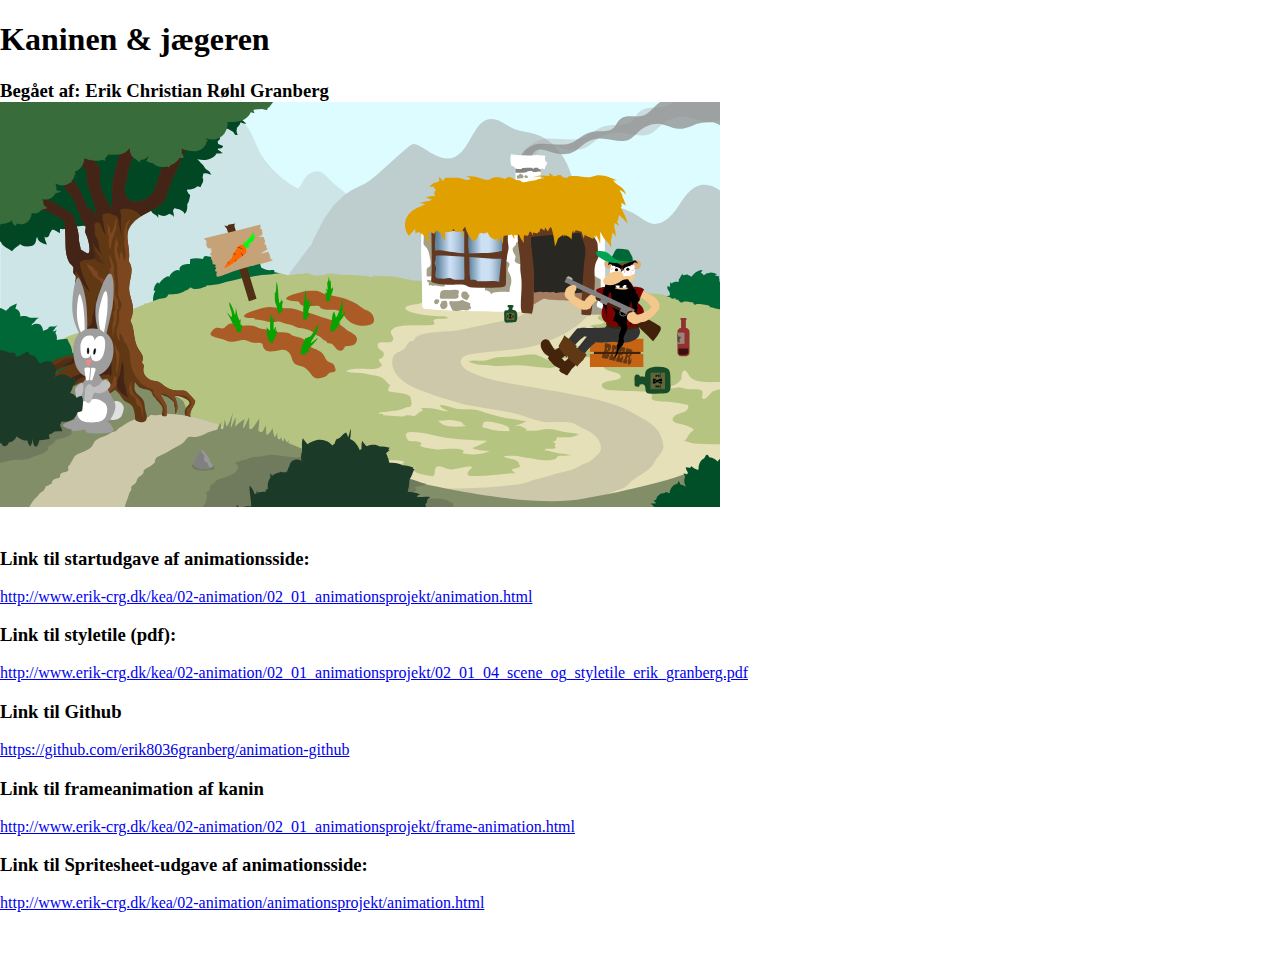
<file: linkside.html>
<!DOCTYPE html>
<html lang="da">

<head>
	<meta charset="utf-8">
	<meta name="viewport" content="width=device-width, initial-scale=1.0">
	<meta name="description" content="Animation/spil om en sulten kanin og en fuld jæger">
	<title>Linkside - Kaninen og jægeren</title>
	<link rel="stylesheet" href="style.css">
</head>

<body>
	<div class="wrapper">
		<h1>Kaninen & jægeren</h1>
		<h3>Begået af: Erik Christian Røhl Granberg</h3>
		<img src="images/weblink.svg" alt="thumbnale af animationsside">
		<br><br>
		<h3>Link til startudgave af animationsside:</h3><br>
		<a href="http://www.erik-crg.dk/kea/02-animation/02_01_animationsprojekt/animation.html">http://www.erik-crg.dk/kea/02-animation/02_01_animationsprojekt/animation.html</a>
		<h3>Link til styletile (pdf):</h3><br>
		<a href="http://www.erik-crg.dk/kea/02-animation/02_01_animationsprojekt/02_01_04_scene_og_styletile_erik_granberg.pdf">http://www.erik-crg.dk/kea/02-animation/02_01_animationsprojekt/02_01_04_scene_og_styletile_erik_granberg.pdf</a>
		<h3>Link til Github</h3><br>
		<a href="https://github.com/erik8036granberg/animation-github">https://github.com/erik8036granberg/animation-github</a>
		<h3>Link til frameanimation af kanin</h3><br>
		<a href="http://www.erik-crg.dk/kea/02-animation/02_01_animationsprojekt/frame-animation.html">http://www.erik-crg.dk/kea/02-animation/02_01_animationsprojekt/frame-animation.html</a>

		<h3>Link til Spritesheet-udgave af animationsside:</h3><br>
		<a href="http://www.erik-crg.dk/kea/02-animation/animationsprojekt/animation.html">http://www.erik-crg.dk/kea/02-animation/animationsprojekt/animation.html</a>




	</div>
</body>

</html>
</file>
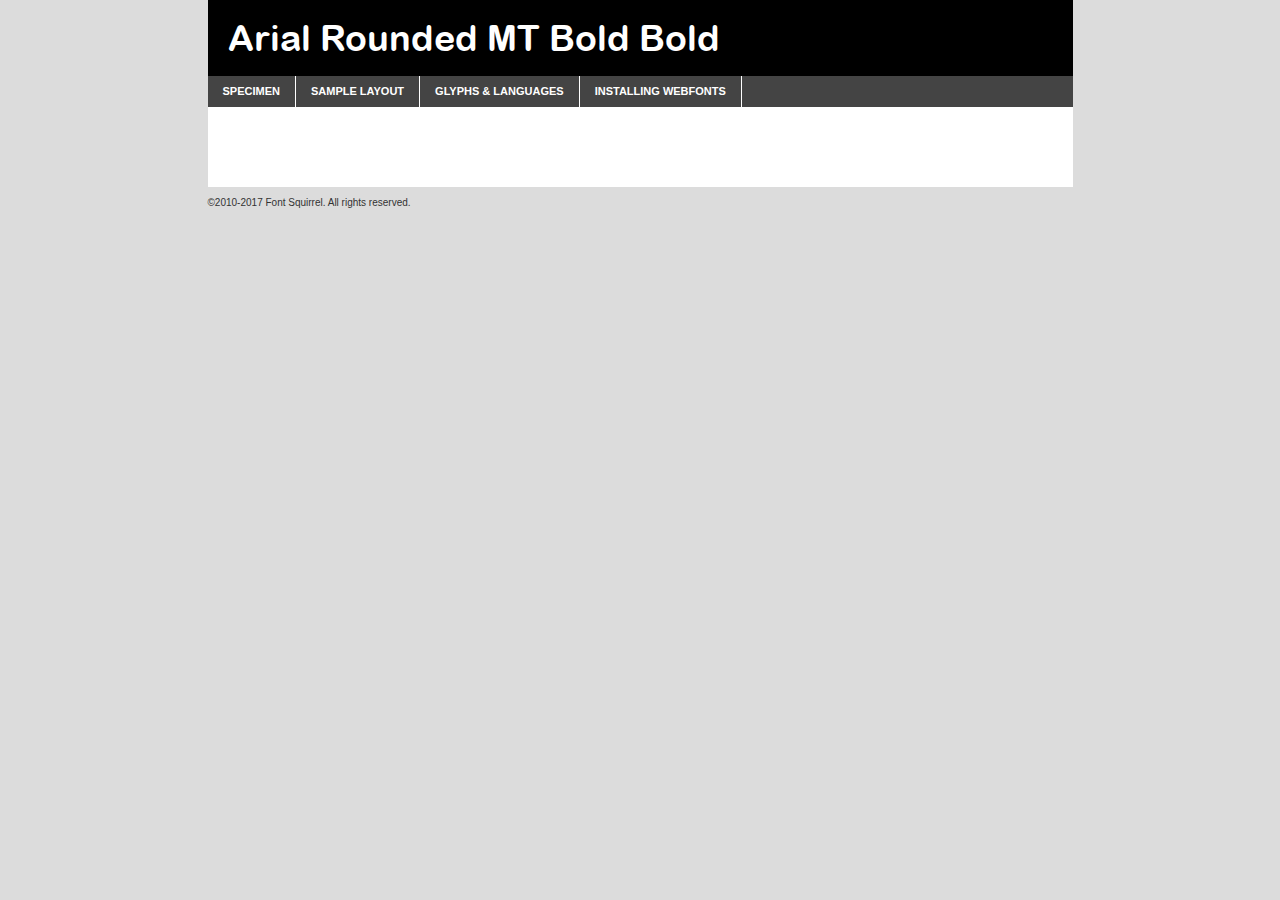
<file: fonts/arial_rounded/arlrdbd-demo.html>
<!DOCTYPE html PUBLIC "-//W3C//DTD XHTML 1.0 Transitional//EN"
	"http://www.w3.org/TR/xhtml1/DTD/xhtml1-transitional.dtd">

<html xmlns="http://www.w3.org/1999/xhtml" xml:lang="en" lang="en">
<head>
	<meta http-equiv="Content-Type" content="text/html; charset=utf-8" />
	<script src="http://ajax.googleapis.com/ajax/libs/jquery/1.7.2/jquery.min.js" type="text/javascript" charset="utf-8"></script>
	<script type="text/javascript">
	(function($){$.fn.easyTabs=function(option){var param=jQuery.extend({fadeSpeed:"fast",defaultContent:1,activeClass:'active'},option);$(this).each(function(){var thisId="#"+this.id;if(param.defaultContent==''){param.defaultContent=1;}
	if(typeof param.defaultContent=="number")
	{var defaultTab=$(thisId+" .tabs li:eq("+(param.defaultContent-1)+") a").attr('href').substr(1);}else{var defaultTab=param.defaultContent;}
	$(thisId+" .tabs li a").each(function(){var tabToHide=$(this).attr('href').substr(1);$("#"+tabToHide).addClass('easytabs-tab-content');});hideAll();changeContent(defaultTab);function hideAll(){$(thisId+" .easytabs-tab-content").hide();}
	function changeContent(tabId){hideAll();$(thisId+" .tabs li").removeClass(param.activeClass);$(thisId+" .tabs li a[href=#"+tabId+"]").closest('li').addClass(param.activeClass);if(param.fadeSpeed!="none")
	{$(thisId+" #"+tabId).fadeIn(param.fadeSpeed);}else{$(thisId+" #"+tabId).show();}}
	$(thisId+" .tabs li").click(function(){var tabId=$(this).find('a').attr('href').substr(1);changeContent(tabId);return false;});});}})(jQuery);
	</script>
	<link rel="stylesheet" href="specimen_files/specimen_stylesheet.css" type="text/css" charset="utf-8" />
	<link rel="stylesheet" href="stylesheet.css" type="text/css" charset="utf-8" />

	<style type="text/css">
					body{
				font-family: 'arial_rounded_mt_boldbold';
							}
		</style>

	<title>Arial Rounded MT Bold Bold Specimen</title>


	<script type="text/javascript" charset="utf-8">
		$(document).ready(function() {
			$('#container').easyTabs({defaultContent:1});
		});
	</script>
</head>

<body>
<div id="container">
	<div id="header">
		Arial Rounded MT Bold Bold	</div>
	<ul class="tabs">
		<li><a href="#specimen">Specimen</a></li>
		<li><a href="#layout">Sample Layout</a></li>
				<li><a href="#glyphs">Glyphs &amp; Languages</a></li>
		<li><a href="#installing">Installing Webfonts</a></li>

	</ul>

	<div id="main_content">


			<div id="specimen">

				<div class="section">
					<div class="grid12 firstcol">
						<div class="huge">AaBb</div>
					</div>
				</div>

				<div class="section">
					<div class="glyph_range">A&#x200B;B&#x200b;C&#x200b;D&#x200b;E&#x200b;F&#x200b;G&#x200b;H&#x200b;I&#x200b;J&#x200b;K&#x200b;L&#x200b;M&#x200b;N&#x200b;O&#x200b;P&#x200b;Q&#x200b;R&#x200b;S&#x200b;T&#x200b;U&#x200b;V&#x200b;W&#x200b;X&#x200b;Y&#x200b;Z&#x200b;a&#x200b;b&#x200b;c&#x200b;d&#x200b;e&#x200b;f&#x200b;g&#x200b;h&#x200b;i&#x200b;j&#x200b;k&#x200b;l&#x200b;m&#x200b;n&#x200b;o&#x200b;p&#x200b;q&#x200b;r&#x200b;s&#x200b;t&#x200b;u&#x200b;v&#x200b;w&#x200b;x&#x200b;y&#x200b;z&#x200b;1&#x200b;2&#x200b;3&#x200b;4&#x200b;5&#x200b;6&#x200b;7&#x200b;8&#x200b;9&#x200b;0&#x200b;&amp;&#x200b;.&#x200b;,&#x200b;?&#x200b;!&#x200b;&#64;&#x200b;(&#x200b;)&#x200b;#&#x200b;$&#x200b;%&#x200b;*&#x200b;+&#x200b;-&#x200b;=&#x200b;:&#x200b;;</div>
				</div>
				<div class="section">
					<div class="grid12 firstcol">
						<table class="sample_table">
							<tr><td>10</td><td class="size10">abcdefghijklmnopqrstuvwxyzABCDEFGHIJKLMNOPQRSTUVWXYZ0123456789abcdefghijklmnopqrstuvwxyzABCDEFGHIJKLMNOPQRSTUVWXYZ0123456789abcdefghijklmnopqrstuvwxyzABCDEFGHIJKLMNOPQRSTUVWXYZ</td></tr>
							<tr><td>11</td><td class="size11">abcdefghijklmnopqrstuvwxyzABCDEFGHIJKLMNOPQRSTUVWXYZ0123456789abcdefghijklmnopqrstuvwxyzABCDEFGHIJKLMNOPQRSTUVWXYZ0123456789abcdefghijklmnopqrstuvwxyzABCDEFGHIJKLMNOPQRSTUVWXYZ</td></tr>
							<tr><td>12</td><td class="size12">abcdefghijklmnopqrstuvwxyzABCDEFGHIJKLMNOPQRSTUVWXYZ0123456789abcdefghijklmnopqrstuvwxyzABCDEFGHIJKLMNOPQRSTUVWXYZ0123456789abcdefghijklmnopqrstuvwxyzABCDEFGHIJKLMNOPQRSTUVWXYZ</td></tr>
							<tr><td>13</td><td class="size13">abcdefghijklmnopqrstuvwxyzABCDEFGHIJKLMNOPQRSTUVWXYZ0123456789abcdefghijklmnopqrstuvwxyzABCDEFGHIJKLMNOPQRSTUVWXYZ0123456789abcdefghijklmnopqrstuvwxyzABCDEFGHIJKLMNOPQRSTUVWXYZ</td></tr>
							<tr><td>14</td><td class="size14">abcdefghijklmnopqrstuvwxyzABCDEFGHIJKLMNOPQRSTUVWXYZ0123456789abcdefghijklmnopqrstuvwxyzABCDEFGHIJKLMNOPQRSTUVWXYZ0123456789abcdefghijklmnopqrstuvwxyzABCDEFGHIJKLMNOPQRSTUVWXYZ</td></tr>
							<tr><td>16</td><td class="size16">abcdefghijklmnopqrstuvwxyzABCDEFGHIJKLMNOPQRSTUVWXYZ0123456789abcdefghijklmnopqrstuvwxyzABCDEFGHIJKLMNOPQRSTUVWXYZ</td></tr>
							<tr><td>18</td><td class="size18">abcdefghijklmnopqrstuvwxyzABCDEFGHIJKLMNOPQRSTUVWXYZ0123456789abcdefghijklmnopqrstuvwxyzABCDEFGHIJKLMNOPQRSTUVWXYZ</td></tr>
							<tr><td>20</td><td class="size20">abcdefghijklmnopqrstuvwxyzABCDEFGHIJKLMNOPQRSTUVWXYZ0123456789abcdefghijklmnopqrstuvwxyzABCDEFGHIJKLMNOPQRSTUVWXYZ</td></tr>
							<tr><td>24</td><td class="size24">abcdefghijklmnopqrstuvwxyzABCDEFGHIJKLMNOPQRSTUVWXYZ0123456789abcdefghijklmnopqrstuvwxyzABCDEFGHIJKLMNOPQRSTUVWXYZ</td></tr>
							<tr><td>30</td><td class="size30">abcdefghijklmnopqrstuvwxyzABCDEFGHIJKLMNOPQRSTUVWXYZ0123456789abcdefghijklmnopqrstuvwxyzABCDEFGHIJKLMNOPQRSTUVWXYZ</td></tr>
							<tr><td>36</td><td class="size36">abcdefghijklmnopqrstuvwxyzABCDEFGHIJKLMNOPQRSTUVWXYZ0123456789abcdefghijklmnopqrstuvwxyzABCDEFGHIJKLMNOPQRSTUVWXYZ</td></tr>
							<tr><td>48</td><td class="size48">abcdefghijklmnopqrstuvwxyzABCDEFGHIJKLMNOPQRSTUVWXYZ0123456789abcdefghijklmnopqrstuvwxyzABCDEFGHIJKLMNOPQRSTUVWXYZ</td></tr>
							<tr><td>60</td><td class="size60">abcdefghijklmnopqrstuvwxyzABCDEFGHIJKLMNOPQRSTUVWXYZ0123456789abcdefghijklmnopqrstuvwxyzABCDEFGHIJKLMNOPQRSTUVWXYZ</td></tr>
							<tr><td>72</td><td class="size72">abcdefghijklmnopqrstuvwxyzABCDEFGHIJKLMNOPQRSTUVWXYZ0123456789abcdefghijklmnopqrstuvwxyzABCDEFGHIJKLMNOPQRSTUVWXYZ</td></tr>
							<tr><td>90</td><td class="size90">abcdefghijklmnopqrstuvwxyzABCDEFGHIJKLMNOPQRSTUVWXYZ0123456789abcdefghijklmnopqrstuvwxyzABCDEFGHIJKLMNOPQRSTUVWXYZ</td></tr>
						</table>

					</div>

				</div>



								<div class="section" id="bodycomparison">


										<div id="xheight">
				<div class="fontbody">&#x25FC;&#x25FC;&#x25FC;&#x25FC;&#x25FC;&#x25FC;&#x25FC;&#x25FC;&#x25FC;&#x25FC;&#x25FC;&#x25FC;&#x25FC;&#x25FC;&#x25FC;&#x25FC;&#x25FC;&#x25FC;&#x25FC;&#x25FC;&#x25FC;&#x25FC;&#x25FC;&#x25FC;&#x25FC;&#x25FC;&#x25FC;&#x25FC;&#x25FC;&#x25FC;&#x25FC;&#x25FC;&#x25FC;&#x25FC;&#x25FC;&#x25FC;&#x25FC;&#x25FC;&#x25FC;&#x25FC;&#x25FC;&#x25FC;&#x25FC;&#x25FC;&#x25FC;&#x25FC;&#x25FC;&#x25FC;&#x25FC;&#x25FC;&#x25FC;&#x25FC;&#x25FC;&#x25FC;&#x25FC;&#x25FC;&#x25FC;&#x25FC;&#x25FC;&#x25FC;&#x25FC;&#x25FC;&#x25FC;&#x25FC;&#x25FC;&#x25FC;&#x25FC;&#x25FC;&#x25FC;&#x25FC;&#x25FC;&#x25FC;&#x25FC;&#x25FC;&#x25FC;&#x25FC;&#x25FC;&#x25FC;&#x25FC;&#x25FC;&#x25FC;&#x25FC;&#x25FC;&#x25FC;&#x25FC;&#x25FC;&#x25FC;&#x25FC;&#x25FC;&#x25FC;&#x25FC;&#x25FC;&#x25FC;&#x25FC;&#x25FC;&#x25FC;&#x25FC;&#x25FC;&#x25FC;body</div><div class="arialbody">body</div><div class="verdanabody">body</div><div class="georgiabody">body</div></div>
										<div class="fontbody" style="z-index:1">
											body<span>Arial Rounded MT Bold Bold</span>
										</div>
										<div class="arialbody" style="z-index:1">
											body<span>Arial</span>
										</div>
										<div class="verdanabody" style="z-index:1">
											body<span>Verdana</span>
										</div>
										<div class="georgiabody" style="z-index:1">
											body<span>Georgia</span>
										</div>



								</div>


				<div class="section psample psample_row1" id="">

					<div class="grid2 firstcol">
						<p class="size10"><span>10.</span>Aenean lacinia bibendum nulla sed consectetur. Fusce dapibus, tellus ac cursus commodo, tortor mauris condimentum nibh, ut fermentum massa justo sit amet risus. Nullam id dolor id nibh ultricies vehicula ut id elit. Cum sociis natoque penatibus et magnis dis parturient montes, nascetur ridiculus mus. Nulla vitae elit libero, a pharetra augue.</p>

					</div>
					<div class="grid3">
						<p class="size11"><span>11.</span>Aenean lacinia bibendum nulla sed consectetur. Fusce dapibus, tellus ac cursus commodo, tortor mauris condimentum nibh, ut fermentum massa justo sit amet risus. Nullam id dolor id nibh ultricies vehicula ut id elit. Cum sociis natoque penatibus et magnis dis parturient montes, nascetur ridiculus mus. Nulla vitae elit libero, a pharetra augue.</p>

					</div>
					<div class="grid3">
						<p class="size12"><span>12.</span>Aenean lacinia bibendum nulla sed consectetur. Fusce dapibus, tellus ac cursus commodo, tortor mauris condimentum nibh, ut fermentum massa justo sit amet risus. Nullam id dolor id nibh ultricies vehicula ut id elit. Cum sociis natoque penatibus et magnis dis parturient montes, nascetur ridiculus mus. Nulla vitae elit libero, a pharetra augue.</p>

					</div>
					<div class="grid4">
						<p class="size13"><span>13.</span>Aenean lacinia bibendum nulla sed consectetur. Fusce dapibus, tellus ac cursus commodo, tortor mauris condimentum nibh, ut fermentum massa justo sit amet risus. Nullam id dolor id nibh ultricies vehicula ut id elit. Cum sociis natoque penatibus et magnis dis parturient montes, nascetur ridiculus mus. Nulla vitae elit libero, a pharetra augue.</p>

					</div>
					<div class="white_blend"></div>

				</div>
				<div class="section psample psample_row2" id="">
					<div class="grid3 firstcol">
						<p class="size14"><span>14.</span>Aenean lacinia bibendum nulla sed consectetur. Fusce dapibus, tellus ac cursus commodo, tortor mauris condimentum nibh, ut fermentum massa justo sit amet risus. Nullam id dolor id nibh ultricies vehicula ut id elit. Cum sociis natoque penatibus et magnis dis parturient montes, nascetur ridiculus mus. Nulla vitae elit libero, a pharetra augue.</p>

					</div>
					<div class="grid4">
						<p class="size16"><span>16.</span>Aenean lacinia bibendum nulla sed consectetur. Fusce dapibus, tellus ac cursus commodo, tortor mauris condimentum nibh, ut fermentum massa justo sit amet risus. Nullam id dolor id nibh ultricies vehicula ut id elit. Cum sociis natoque penatibus et magnis dis parturient montes, nascetur ridiculus mus. Nulla vitae elit libero, a pharetra augue.</p>

					</div>
					<div class="grid5">
						<p class="size18"><span>18.</span>Aenean lacinia bibendum nulla sed consectetur. Fusce dapibus, tellus ac cursus commodo, tortor mauris condimentum nibh, ut fermentum massa justo sit amet risus. Nullam id dolor id nibh ultricies vehicula ut id elit. Cum sociis natoque penatibus et magnis dis parturient montes, nascetur ridiculus mus. Nulla vitae elit libero, a pharetra augue.</p>

					</div>

					<div class="white_blend"></div>

				</div>

				<div class="section psample psample_row3" id="">
					<div class="grid5 firstcol">
						<p class="size20"><span>20.</span>Aenean lacinia bibendum nulla sed consectetur. Fusce dapibus, tellus ac cursus commodo, tortor mauris condimentum nibh, ut fermentum massa justo sit amet risus. Nullam id dolor id nibh ultricies vehicula ut id elit. Cum sociis natoque penatibus et magnis dis parturient montes, nascetur ridiculus mus. Nulla vitae elit libero, a pharetra augue.</p>
					</div>
					<div class="grid7">
						<p class="size24"><span>24.</span>Aenean lacinia bibendum nulla sed consectetur. Fusce dapibus, tellus ac cursus commodo, tortor mauris condimentum nibh, ut fermentum massa justo sit amet risus. Nullam id dolor id nibh ultricies vehicula ut id elit. Cum sociis natoque penatibus et magnis dis parturient montes, nascetur ridiculus mus. Nulla vitae elit libero, a pharetra augue.</p>
					</div>

					<div class="white_blend"></div>

				</div>

				<div class="section psample psample_row4" id="">
					<div class="grid12 firstcol">
						<p class="size30"><span>30.</span>Aenean lacinia bibendum nulla sed consectetur. Fusce dapibus, tellus ac cursus commodo, tortor mauris condimentum nibh, ut fermentum massa justo sit amet risus. Nullam id dolor id nibh ultricies vehicula ut id elit. Cum sociis natoque penatibus et magnis dis parturient montes, nascetur ridiculus mus. Nulla vitae elit libero, a pharetra augue.</p>
					</div>
					<div class="white_blend"></div>

				</div>



				<div class="section psample psample_row1 fullreverse">
					<div class="grid2 firstcol">
						<p class="size10"><span>10.</span>Aenean lacinia bibendum nulla sed consectetur. Fusce dapibus, tellus ac cursus commodo, tortor mauris condimentum nibh, ut fermentum massa justo sit amet risus. Nullam id dolor id nibh ultricies vehicula ut id elit. Cum sociis natoque penatibus et magnis dis parturient montes, nascetur ridiculus mus. Nulla vitae elit libero, a pharetra augue.</p>

					</div>
					<div class="grid3">
						<p class="size11"><span>11.</span>Aenean lacinia bibendum nulla sed consectetur. Fusce dapibus, tellus ac cursus commodo, tortor mauris condimentum nibh, ut fermentum massa justo sit amet risus. Nullam id dolor id nibh ultricies vehicula ut id elit. Cum sociis natoque penatibus et magnis dis parturient montes, nascetur ridiculus mus. Nulla vitae elit libero, a pharetra augue.</p>

					</div>
					<div class="grid3">
						<p class="size12"><span>12.</span>Aenean lacinia bibendum nulla sed consectetur. Fusce dapibus, tellus ac cursus commodo, tortor mauris condimentum nibh, ut fermentum massa justo sit amet risus. Nullam id dolor id nibh ultricies vehicula ut id elit. Cum sociis natoque penatibus et magnis dis parturient montes, nascetur ridiculus mus. Nulla vitae elit libero, a pharetra augue.</p>

					</div>
					<div class="grid4">
						<p class="size13"><span>13.</span>Aenean lacinia bibendum nulla sed consectetur. Fusce dapibus, tellus ac cursus commodo, tortor mauris condimentum nibh, ut fermentum massa justo sit amet risus. Nullam id dolor id nibh ultricies vehicula ut id elit. Cum sociis natoque penatibus et magnis dis parturient montes, nascetur ridiculus mus. Nulla vitae elit libero, a pharetra augue.</p>

					</div>
					<div class="black_blend"></div>

				</div>

				<div class="section psample psample_row2 fullreverse">
					<div class="grid3 firstcol">
						<p class="size14"><span>14.</span>Aenean lacinia bibendum nulla sed consectetur. Fusce dapibus, tellus ac cursus commodo, tortor mauris condimentum nibh, ut fermentum massa justo sit amet risus. Nullam id dolor id nibh ultricies vehicula ut id elit. Cum sociis natoque penatibus et magnis dis parturient montes, nascetur ridiculus mus. Nulla vitae elit libero, a pharetra augue.</p>

					</div>
					<div class="grid4">
						<p class="size16"><span>16.</span>Aenean lacinia bibendum nulla sed consectetur. Fusce dapibus, tellus ac cursus commodo, tortor mauris condimentum nibh, ut fermentum massa justo sit amet risus. Nullam id dolor id nibh ultricies vehicula ut id elit. Cum sociis natoque penatibus et magnis dis parturient montes, nascetur ridiculus mus. Nulla vitae elit libero, a pharetra augue.</p>

					</div>
					<div class="grid5">
						<p class="size18"><span>18.</span>Aenean lacinia bibendum nulla sed consectetur. Fusce dapibus, tellus ac cursus commodo, tortor mauris condimentum nibh, ut fermentum massa justo sit amet risus. Nullam id dolor id nibh ultricies vehicula ut id elit. Cum sociis natoque penatibus et magnis dis parturient montes, nascetur ridiculus mus. Nulla vitae elit libero, a pharetra augue.</p>

					</div>
					<div class="black_blend"></div>

				</div>

				<div class="section psample fullreverse psample_row3" id="">
					<div class="grid5 firstcol">
						<p class="size20"><span>20.</span>Aenean lacinia bibendum nulla sed consectetur. Fusce dapibus, tellus ac cursus commodo, tortor mauris condimentum nibh, ut fermentum massa justo sit amet risus. Nullam id dolor id nibh ultricies vehicula ut id elit. Cum sociis natoque penatibus et magnis dis parturient montes, nascetur ridiculus mus. Nulla vitae elit libero, a pharetra augue.</p>
					</div>
					<div class="grid7">
						<p class="size24"><span>24.</span>Aenean lacinia bibendum nulla sed consectetur. Fusce dapibus, tellus ac cursus commodo, tortor mauris condimentum nibh, ut fermentum massa justo sit amet risus. Nullam id dolor id nibh ultricies vehicula ut id elit. Cum sociis natoque penatibus et magnis dis parturient montes, nascetur ridiculus mus. Nulla vitae elit libero, a pharetra augue.</p>
					</div>

					<div class="black_blend"></div>

				</div>

				<div class="section psample fullreverse psample_row4" id="" style="border-bottom: 20px #000 solid;">
					<div class="grid12 firstcol">
						<p class="size30"><span>30.</span>Aenean lacinia bibendum nulla sed consectetur. Fusce dapibus, tellus ac cursus commodo, tortor mauris condimentum nibh, ut fermentum massa justo sit amet risus. Nullam id dolor id nibh ultricies vehicula ut id elit. Cum sociis natoque penatibus et magnis dis parturient montes, nascetur ridiculus mus. Nulla vitae elit libero, a pharetra augue.</p>
					</div>
					<div class="black_blend"></div>

				</div>




			</div>

			<div id="layout">

				<div class="section">

					<div class="grid12 firstcol">
						<h1>Lorem Ipsum Dolor</h1>
						<h2>Etiam porta sem malesuada magna mollis euismod</h2>

						<p class="byline">By <a href="#link">Aenean Lacinia</a></p>
					</div>
				</div>
				<div class="section">
					<div class="grid8 firstcol">
						<p class="large">Donec sed odio dui. Morbi leo risus, porta ac consectetur ac, vestibulum at eros. Fusce dapibus, tellus ac cursus commodo, tortor mauris condimentum nibh, ut fermentum massa justo sit amet risus. </p>


						<h3>Pellentesque ornare sem</h3>

						<p>Maecenas sed diam eget risus varius blandit sit amet non magna. Maecenas faucibus mollis interdum. Donec ullamcorper nulla non metus auctor fringilla. Nullam id dolor id nibh ultricies vehicula ut id elit. Nullam id dolor id nibh ultricies vehicula ut id elit. </p>

						<p>Aenean eu leo quam. Pellentesque ornare sem lacinia quam venenatis vestibulum. Lorem ipsum dolor sit amet, consectetur adipiscing elit. Cum sociis natoque penatibus et magnis dis parturient montes, nascetur ridiculus mus. </p>

						<p>Nulla vitae elit libero, a pharetra augue. Praesent commodo cursus magna, vel scelerisque nisl consectetur et. Aenean lacinia bibendum nulla sed consectetur. </p>

						<p>Nullam quis risus eget urna mollis ornare vel eu leo. Nullam quis risus eget urna mollis ornare vel eu leo. Maecenas sed diam eget risus varius blandit sit amet non magna. Donec ullamcorper nulla non metus auctor fringilla. </p>

						<h3>Cras mattis consectetur</h3>

						<p>Aenean eu leo quam. Pellentesque ornare sem lacinia quam venenatis vestibulum. Aenean lacinia bibendum nulla sed consectetur. Integer posuere erat a ante venenatis dapibus posuere velit aliquet. Cras mattis consectetur purus sit amet fermentum. </p>

						<p>Nullam id dolor id nibh ultricies vehicula ut id elit. Nullam quis risus eget urna mollis ornare vel eu leo. Cras mattis consectetur purus sit amet fermentum.</p>
					</div>

					<div class="grid4 sidebar">

						<div class="box reverse">
							<p class="last">Nullam quis risus eget urna mollis ornare vel eu leo. Donec ullamcorper nulla non metus auctor fringilla. Cras mattis consectetur purus sit amet fermentum. Sed posuere consectetur est at lobortis. Lorem ipsum dolor sit amet, consectetur adipiscing elit. </p>
						</div>

						<p class="caption">Maecenas sed diam eget risus varius.</p>

						<p>Vestibulum id ligula porta felis euismod semper. Integer posuere erat a ante venenatis dapibus posuere velit aliquet. Vestibulum id ligula porta felis euismod semper. Sed posuere consectetur est at lobortis. Maecenas sed diam eget risus varius blandit sit amet non magna. Fusce dapibus, tellus ac cursus commodo, tortor mauris condimentum nibh, ut fermentum massa justo sit amet risus. </p>



						<p>Duis mollis, est non commodo luctus, nisi erat porttitor ligula, eget lacinia odio sem nec elit. Aenean lacinia bibendum nulla sed consectetur. Vivamus sagittis lacus vel augue laoreet rutrum faucibus dolor auctor. Aenean lacinia bibendum nulla sed consectetur. Nullam quis risus eget urna mollis ornare vel eu leo. </p>

						<p>Praesent commodo cursus magna, vel scelerisque nisl consectetur et. Donec ullamcorper nulla non metus auctor fringilla. Maecenas faucibus mollis interdum. Fusce dapibus, tellus ac cursus commodo, tortor mauris condimentum nibh, ut fermentum massa justo sit amet risus. </p>

					</div>
				</div>

			</div>






		<div id="glyphs">
			<div class="section">
				<div class="grid12 firstcol">

				<h1>Language Support</h1>
				<p>The subset of Arial Rounded MT Bold Bold in this kit supports the following languages:<br />

					Albanian, Basque, Breton, Chamorro, Danish, Dutch, English, Faroese, Finnish, French, Frisian, Galician, German, Icelandic, Italian, Malagasy, Norwegian, Portuguese, Spanish, Alsatian, Aragonese, Arapaho, Arrernte, Asturian, Aymara, Bislama, Cebuano, Corsican, Fijian, French_creole, Genoese, Gilbertese, Greenlandic, Haitian_creole, Hiligaynon, Hmong, Hopi, Ibanag, Iloko_ilokano, Indonesian, Interglossa_glosa, Interlingua, Irish_gaelic, Jerriais, Lojban, Lombard, Luxembourgeois, Manx, Mohawk, Norfolk_pitcairnese, Occitan, Oromo, Pangasinan, Papiamento, Piedmontese, Potawatomi, Rhaeto-romance, Romansh, Rotokas, Sami_lule, Samoan, Sardinian, Scots_gaelic, Seychelles_creole, Shona, Sicilian, Somali, Southern_ndebele, Swahili, Swati_swazi, Tagalog_filipino_pilipino, Tetum, Tok_pisin, Uyghur_latinized, Volapuk, Walloon, Warlpiri, Xhosa, Yapese, Zulu, Latinbasic, Ubasic, Demo				</p>
				<h1>Glyph Chart</h1>
				<p>The subset of Arial Rounded MT Bold Bold in this kit includes all the glyphs listed below. Unicode entities are included above each glyph to help you insert individual characters into your layout.</p>
				<div id="glyph_chart">

																				 <div><p>&amp;#32;</p>&#32;</div>
																				 <div><p>&amp;#33;</p>&#33;</div>
																				 <div><p>&amp;#34;</p>&#34;</div>
																				 <div><p>&amp;#35;</p>&#35;</div>
																				 <div><p>&amp;#36;</p>&#36;</div>
																				 <div><p>&amp;#37;</p>&#37;</div>
																				 <div><p>&amp;#38;</p>&#38;</div>
																				 <div><p>&amp;#39;</p>&#39;</div>
																				 <div><p>&amp;#40;</p>&#40;</div>
																				 <div><p>&amp;#41;</p>&#41;</div>
																				 <div><p>&amp;#42;</p>&#42;</div>
																				 <div><p>&amp;#43;</p>&#43;</div>
																				 <div><p>&amp;#44;</p>&#44;</div>
																				 <div><p>&amp;#45;</p>&#45;</div>
																				 <div><p>&amp;#46;</p>&#46;</div>
																				 <div><p>&amp;#47;</p>&#47;</div>
																				 <div><p>&amp;#48;</p>&#48;</div>
																				 <div><p>&amp;#49;</p>&#49;</div>
																				 <div><p>&amp;#50;</p>&#50;</div>
																				 <div><p>&amp;#51;</p>&#51;</div>
																				 <div><p>&amp;#52;</p>&#52;</div>
																				 <div><p>&amp;#53;</p>&#53;</div>
																				 <div><p>&amp;#54;</p>&#54;</div>
																				 <div><p>&amp;#55;</p>&#55;</div>
																				 <div><p>&amp;#56;</p>&#56;</div>
																				 <div><p>&amp;#57;</p>&#57;</div>
																				 <div><p>&amp;#58;</p>&#58;</div>
																				 <div><p>&amp;#59;</p>&#59;</div>
																				 <div><p>&amp;#60;</p>&#60;</div>
																				 <div><p>&amp;#61;</p>&#61;</div>
																				 <div><p>&amp;#62;</p>&#62;</div>
																				 <div><p>&amp;#63;</p>&#63;</div>
																				 <div><p>&amp;#64;</p>&#64;</div>
																				 <div><p>&amp;#65;</p>&#65;</div>
																				 <div><p>&amp;#66;</p>&#66;</div>
																				 <div><p>&amp;#67;</p>&#67;</div>
																				 <div><p>&amp;#68;</p>&#68;</div>
																				 <div><p>&amp;#69;</p>&#69;</div>
																				 <div><p>&amp;#70;</p>&#70;</div>
																				 <div><p>&amp;#71;</p>&#71;</div>
																				 <div><p>&amp;#72;</p>&#72;</div>
																				 <div><p>&amp;#73;</p>&#73;</div>
																				 <div><p>&amp;#74;</p>&#74;</div>
																				 <div><p>&amp;#75;</p>&#75;</div>
																				 <div><p>&amp;#76;</p>&#76;</div>
																				 <div><p>&amp;#77;</p>&#77;</div>
																				 <div><p>&amp;#78;</p>&#78;</div>
																				 <div><p>&amp;#79;</p>&#79;</div>
																				 <div><p>&amp;#80;</p>&#80;</div>
																				 <div><p>&amp;#81;</p>&#81;</div>
																				 <div><p>&amp;#82;</p>&#82;</div>
																				 <div><p>&amp;#83;</p>&#83;</div>
																				 <div><p>&amp;#84;</p>&#84;</div>
																				 <div><p>&amp;#85;</p>&#85;</div>
																				 <div><p>&amp;#86;</p>&#86;</div>
																				 <div><p>&amp;#87;</p>&#87;</div>
																				 <div><p>&amp;#88;</p>&#88;</div>
																				 <div><p>&amp;#89;</p>&#89;</div>
																				 <div><p>&amp;#90;</p>&#90;</div>
																				 <div><p>&amp;#91;</p>&#91;</div>
																				 <div><p>&amp;#92;</p>&#92;</div>
																				 <div><p>&amp;#93;</p>&#93;</div>
																				 <div><p>&amp;#94;</p>&#94;</div>
																				 <div><p>&amp;#95;</p>&#95;</div>
																				 <div><p>&amp;#96;</p>&#96;</div>
																				 <div><p>&amp;#97;</p>&#97;</div>
																				 <div><p>&amp;#98;</p>&#98;</div>
																				 <div><p>&amp;#99;</p>&#99;</div>
																				 <div><p>&amp;#100;</p>&#100;</div>
																				 <div><p>&amp;#101;</p>&#101;</div>
																				 <div><p>&amp;#102;</p>&#102;</div>
																				 <div><p>&amp;#103;</p>&#103;</div>
																				 <div><p>&amp;#104;</p>&#104;</div>
																				 <div><p>&amp;#105;</p>&#105;</div>
																				 <div><p>&amp;#106;</p>&#106;</div>
																				 <div><p>&amp;#107;</p>&#107;</div>
																				 <div><p>&amp;#108;</p>&#108;</div>
																				 <div><p>&amp;#109;</p>&#109;</div>
																				 <div><p>&amp;#110;</p>&#110;</div>
																				 <div><p>&amp;#111;</p>&#111;</div>
																				 <div><p>&amp;#112;</p>&#112;</div>
																				 <div><p>&amp;#113;</p>&#113;</div>
																				 <div><p>&amp;#114;</p>&#114;</div>
																				 <div><p>&amp;#115;</p>&#115;</div>
																				 <div><p>&amp;#116;</p>&#116;</div>
																				 <div><p>&amp;#117;</p>&#117;</div>
																				 <div><p>&amp;#118;</p>&#118;</div>
																				 <div><p>&amp;#119;</p>&#119;</div>
																				 <div><p>&amp;#120;</p>&#120;</div>
																				 <div><p>&amp;#121;</p>&#121;</div>
																				 <div><p>&amp;#122;</p>&#122;</div>
																				 <div><p>&amp;#123;</p>&#123;</div>
																				 <div><p>&amp;#124;</p>&#124;</div>
																				 <div><p>&amp;#125;</p>&#125;</div>
																				 <div><p>&amp;#126;</p>&#126;</div>
																				 <div><p>&amp;#160;</p>&#160;</div>
																				 <div><p>&amp;#161;</p>&#161;</div>
																				 <div><p>&amp;#162;</p>&#162;</div>
																				 <div><p>&amp;#163;</p>&#163;</div>
																				 <div><p>&amp;#164;</p>&#164;</div>
																				 <div><p>&amp;#165;</p>&#165;</div>
																				 <div><p>&amp;#166;</p>&#166;</div>
																				 <div><p>&amp;#167;</p>&#167;</div>
																				 <div><p>&amp;#168;</p>&#168;</div>
																				 <div><p>&amp;#169;</p>&#169;</div>
																				 <div><p>&amp;#170;</p>&#170;</div>
																				 <div><p>&amp;#171;</p>&#171;</div>
																				 <div><p>&amp;#172;</p>&#172;</div>
																				 <div><p>&amp;#173;</p>&#173;</div>
																				 <div><p>&amp;#174;</p>&#174;</div>
																				 <div><p>&amp;#175;</p>&#175;</div>
																				 <div><p>&amp;#176;</p>&#176;</div>
																				 <div><p>&amp;#177;</p>&#177;</div>
																				 <div><p>&amp;#178;</p>&#178;</div>
																				 <div><p>&amp;#179;</p>&#179;</div>
																				 <div><p>&amp;#180;</p>&#180;</div>
																				 <div><p>&amp;#181;</p>&#181;</div>
																				 <div><p>&amp;#182;</p>&#182;</div>
																				 <div><p>&amp;#184;</p>&#184;</div>
																				 <div><p>&amp;#185;</p>&#185;</div>
																				 <div><p>&amp;#186;</p>&#186;</div>
																				 <div><p>&amp;#187;</p>&#187;</div>
																				 <div><p>&amp;#188;</p>&#188;</div>
																				 <div><p>&amp;#189;</p>&#189;</div>
																				 <div><p>&amp;#190;</p>&#190;</div>
																				 <div><p>&amp;#191;</p>&#191;</div>
																				 <div><p>&amp;#192;</p>&#192;</div>
																				 <div><p>&amp;#193;</p>&#193;</div>
																				 <div><p>&amp;#194;</p>&#194;</div>
																				 <div><p>&amp;#195;</p>&#195;</div>
																				 <div><p>&amp;#196;</p>&#196;</div>
																				 <div><p>&amp;#197;</p>&#197;</div>
																				 <div><p>&amp;#198;</p>&#198;</div>
																				 <div><p>&amp;#199;</p>&#199;</div>
																				 <div><p>&amp;#200;</p>&#200;</div>
																				 <div><p>&amp;#201;</p>&#201;</div>
																				 <div><p>&amp;#202;</p>&#202;</div>
																				 <div><p>&amp;#203;</p>&#203;</div>
																				 <div><p>&amp;#204;</p>&#204;</div>
																				 <div><p>&amp;#205;</p>&#205;</div>
																				 <div><p>&amp;#206;</p>&#206;</div>
																				 <div><p>&amp;#207;</p>&#207;</div>
																				 <div><p>&amp;#208;</p>&#208;</div>
																				 <div><p>&amp;#209;</p>&#209;</div>
																				 <div><p>&amp;#210;</p>&#210;</div>
																				 <div><p>&amp;#211;</p>&#211;</div>
																				 <div><p>&amp;#212;</p>&#212;</div>
																				 <div><p>&amp;#213;</p>&#213;</div>
																				 <div><p>&amp;#214;</p>&#214;</div>
																				 <div><p>&amp;#215;</p>&#215;</div>
																				 <div><p>&amp;#216;</p>&#216;</div>
																				 <div><p>&amp;#217;</p>&#217;</div>
																				 <div><p>&amp;#218;</p>&#218;</div>
																				 <div><p>&amp;#219;</p>&#219;</div>
																				 <div><p>&amp;#220;</p>&#220;</div>
																				 <div><p>&amp;#221;</p>&#221;</div>
																				 <div><p>&amp;#222;</p>&#222;</div>
																				 <div><p>&amp;#223;</p>&#223;</div>
																				 <div><p>&amp;#224;</p>&#224;</div>
																				 <div><p>&amp;#225;</p>&#225;</div>
																				 <div><p>&amp;#226;</p>&#226;</div>
																				 <div><p>&amp;#227;</p>&#227;</div>
																				 <div><p>&amp;#228;</p>&#228;</div>
																				 <div><p>&amp;#229;</p>&#229;</div>
																				 <div><p>&amp;#230;</p>&#230;</div>
																				 <div><p>&amp;#231;</p>&#231;</div>
																				 <div><p>&amp;#232;</p>&#232;</div>
																				 <div><p>&amp;#233;</p>&#233;</div>
																				 <div><p>&amp;#234;</p>&#234;</div>
																				 <div><p>&amp;#235;</p>&#235;</div>
																				 <div><p>&amp;#236;</p>&#236;</div>
																				 <div><p>&amp;#237;</p>&#237;</div>
																				 <div><p>&amp;#238;</p>&#238;</div>
																				 <div><p>&amp;#239;</p>&#239;</div>
																				 <div><p>&amp;#240;</p>&#240;</div>
																				 <div><p>&amp;#241;</p>&#241;</div>
																				 <div><p>&amp;#242;</p>&#242;</div>
																				 <div><p>&amp;#243;</p>&#243;</div>
																				 <div><p>&amp;#244;</p>&#244;</div>
																				 <div><p>&amp;#245;</p>&#245;</div>
																				 <div><p>&amp;#246;</p>&#246;</div>
																				 <div><p>&amp;#247;</p>&#247;</div>
																				 <div><p>&amp;#248;</p>&#248;</div>
																				 <div><p>&amp;#249;</p>&#249;</div>
																				 <div><p>&amp;#250;</p>&#250;</div>
																				 <div><p>&amp;#251;</p>&#251;</div>
																				 <div><p>&amp;#252;</p>&#252;</div>
																				 <div><p>&amp;#253;</p>&#253;</div>
																				 <div><p>&amp;#254;</p>&#254;</div>
																				 <div><p>&amp;#255;</p>&#255;</div>
																				 <div><p>&amp;#338;</p>&#338;</div>
																				 <div><p>&amp;#339;</p>&#339;</div>
																				 <div><p>&amp;#376;</p>&#376;</div>
																				 <div><p>&amp;#710;</p>&#710;</div>
																				 <div><p>&amp;#732;</p>&#732;</div>
																				 <div><p>&amp;#8192;</p>&#8192;</div>
																				 <div><p>&amp;#8193;</p>&#8193;</div>
																				 <div><p>&amp;#8194;</p>&#8194;</div>
																				 <div><p>&amp;#8195;</p>&#8195;</div>
																				 <div><p>&amp;#8196;</p>&#8196;</div>
																				 <div><p>&amp;#8197;</p>&#8197;</div>
																				 <div><p>&amp;#8198;</p>&#8198;</div>
																				 <div><p>&amp;#8199;</p>&#8199;</div>
																				 <div><p>&amp;#8200;</p>&#8200;</div>
																				 <div><p>&amp;#8201;</p>&#8201;</div>
																				 <div><p>&amp;#8202;</p>&#8202;</div>
																				 <div><p>&amp;#8208;</p>&#8208;</div>
																				 <div><p>&amp;#8209;</p>&#8209;</div>
																				 <div><p>&amp;#8210;</p>&#8210;</div>
																				 <div><p>&amp;#8211;</p>&#8211;</div>
																				 <div><p>&amp;#8212;</p>&#8212;</div>
																				 <div><p>&amp;#8216;</p>&#8216;</div>
																				 <div><p>&amp;#8217;</p>&#8217;</div>
																				 <div><p>&amp;#8218;</p>&#8218;</div>
																				 <div><p>&amp;#8220;</p>&#8220;</div>
																				 <div><p>&amp;#8221;</p>&#8221;</div>
																				 <div><p>&amp;#8222;</p>&#8222;</div>
																				 <div><p>&amp;#8226;</p>&#8226;</div>
																				 <div><p>&amp;#8230;</p>&#8230;</div>
																				 <div><p>&amp;#8239;</p>&#8239;</div>
																				 <div><p>&amp;#8249;</p>&#8249;</div>
																				 <div><p>&amp;#8250;</p>&#8250;</div>
																				 <div><p>&amp;#8287;</p>&#8287;</div>
																				 <div><p>&amp;#8482;</p>&#8482;</div>
																				 <div><p>&amp;#9724;</p>&#9724;</div>
																																																</div>
				</div>


			</div>
		</div>


		<div id="specs">

		</div>

		<div id="installing">
			<div class="section">
				<div class="grid7 firstcol">
					<h1>Installing Webfonts</h1>

					<p>Webfonts are supported by all major browser platforms but not all in the same way. There are currently four different font formats that must be included in order to target all browsers. This includes TTF, WOFF, EOT and SVG.</p>

					<h2>1. Upload your webfonts</h2>
					<p>You must upload your webfont kit to your website. They should be in or near the same directory as your CSS files.</p>

					<h2>2. Include the webfont stylesheet</h2>
					<p>A special CSS @font-face declaration helps the various browsers select the appropriate font it needs without causing you a bunch of headaches. Learn more about this syntax by reading the <a href="https://www.fontspring.com/blog/further-hardening-of-the-bulletproof-syntax">Fontspring blog post</a> about it. The code for it is as follows:</p>


<code>
@font-face{
	font-family: 'MyWebFont';
	src: url('WebFont.eot');
	src: url('WebFont.eot?#iefix') format('embedded-opentype'),
	     url('WebFont.woff') format('woff'),
	     url('WebFont.ttf') format('truetype'),
	     url('WebFont.svg#webfont') format('svg');
}
</code>

	<p>We've already gone ahead and generated the code for you. All you have to do is link to the stylesheet in your HTML, like this:</p>
	<code>&lt;link rel=&quot;stylesheet&quot; href=&quot;stylesheet.css&quot; type=&quot;text/css&quot; charset=&quot;utf-8&quot; /&gt;</code>

					<h2>3. Modify your own stylesheet</h2>
					<p>To take advantage of your new fonts, you must tell your stylesheet to use them. Look at the original @font-face declaration above and find the property called "font-family." The name linked there will be what you use to reference the font. Prepend that webfont name to the font stack in the "font-family" property, inside the selector you want to change. For example:</p>
<code>p { font-family: 'WebFont', Arial, sans-serif; }</code>

<h2>4. Test</h2>
<p>Getting webfonts to work cross-browser <em>can</em> be tricky. Use the information in the sidebar to help you if you find that fonts aren't loading in a particular browser.</p>
				</div>

				<div class="grid5 sidebar">
					<div class="box">
						<h2>Troubleshooting<br />Font-Face Problems</h2>
						<p>Having trouble getting your webfonts to load in your new website? Here are some tips to sort out what might be the problem.</p>

						<h3>Fonts not showing in any browser</h3>

						<p>This sounds like you need to work on the plumbing. You either did not upload the fonts to the correct directory, or you did not link the fonts properly in the CSS. If you've confirmed that all this is correct and you still have a problem, take a look at your .htaccess file and see if requests are getting intercepted.</p>

						<h3>Fonts not loading in iPhone or iPad</h3>

						<p>The most common problem here is that you are serving the fonts from an IIS server. IIS refuses to serve files that have unknown MIME types. If that is the case, you must set the MIME type for SVG to "image/svg+xml" in the server settings. Follow these instructions from Microsoft if you need help.</p>

						<h3>Fonts not loading in Firefox</h3>

						<p>The primary reason for this failure? You are still using a version Firefox older than 3.5. So upgrade already! If that isn't it, then you are very likely serving fonts from a different domain. Firefox requires that all font assets be served from the same domain. Lastly it is possible that you need to add WOFF to your list of MIME types (if you are serving via IIS.)</p>

						<h3>Fonts not loading in IE</h3>

						<p>Are you looking at Internet Explorer on an actual Windows machine or are you cheating by using a service like Adobe BrowserLab? Many of these screenshot services do not render @font-face for IE. Best to test it on a real machine.</p>

						<h3>Fonts not loading in IE9</h3>

						<p>IE9, like Firefox, requires that fonts be served from the same domain as the website. Make sure that is the case.</p>
					</div>
				</div>
			</div>

		</div>

	</div>
	<div id="footer">
		<p>&copy;2010-2017 Font Squirrel. All rights reserved.</p>
	</div>
</div>
</body>
</html>
</file>
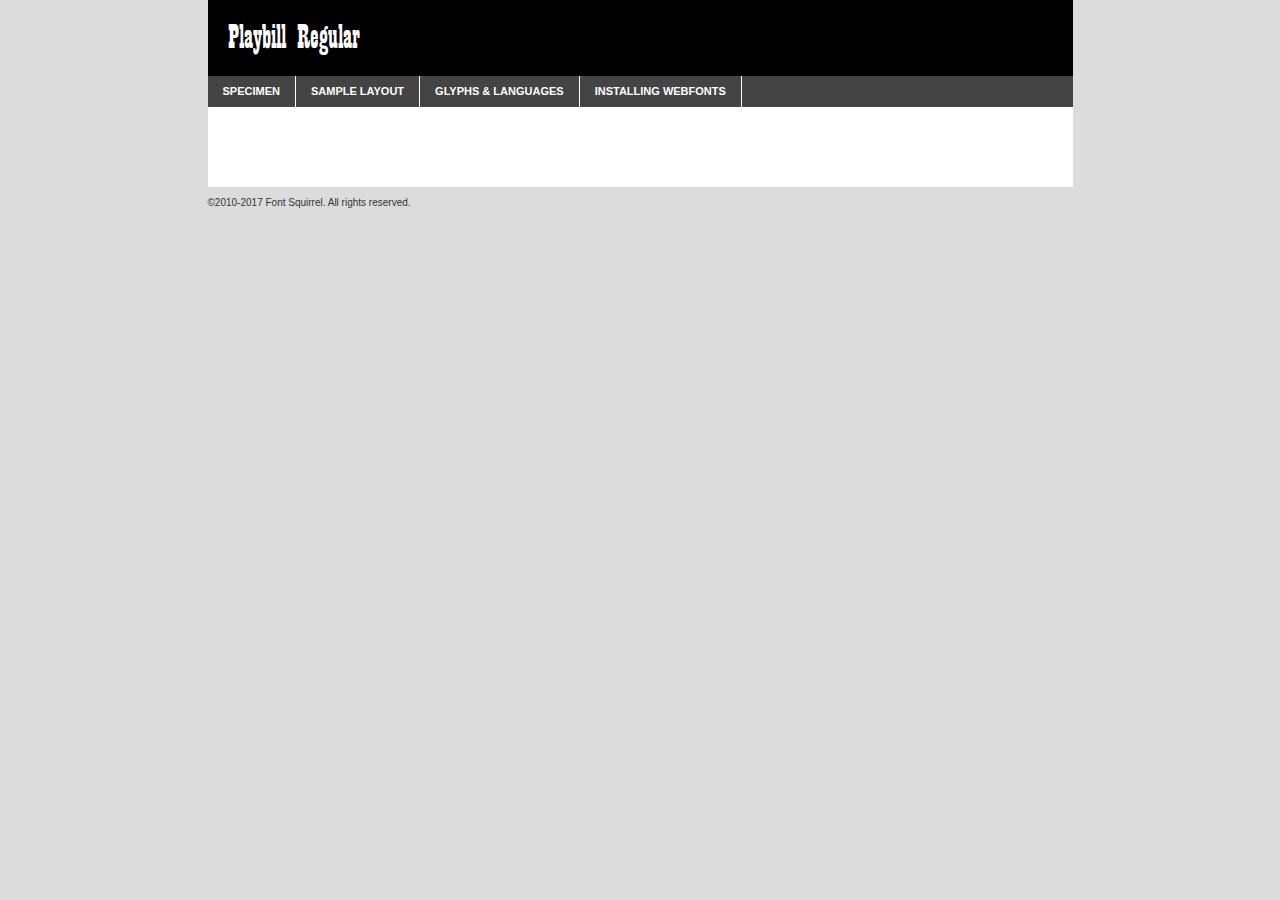
<file: fonts/playbill/playbill-demo.html>
<!DOCTYPE html PUBLIC "-//W3C//DTD XHTML 1.0 Transitional//EN"
	"http://www.w3.org/TR/xhtml1/DTD/xhtml1-transitional.dtd">

<html xmlns="http://www.w3.org/1999/xhtml" xml:lang="en" lang="en">
<head>
	<meta http-equiv="Content-Type" content="text/html; charset=utf-8" />
	<script src="http://ajax.googleapis.com/ajax/libs/jquery/1.7.2/jquery.min.js" type="text/javascript" charset="utf-8"></script>
	<script type="text/javascript">
	(function($){$.fn.easyTabs=function(option){var param=jQuery.extend({fadeSpeed:"fast",defaultContent:1,activeClass:'active'},option);$(this).each(function(){var thisId="#"+this.id;if(param.defaultContent==''){param.defaultContent=1;}
	if(typeof param.defaultContent=="number")
	{var defaultTab=$(thisId+" .tabs li:eq("+(param.defaultContent-1)+") a").attr('href').substr(1);}else{var defaultTab=param.defaultContent;}
	$(thisId+" .tabs li a").each(function(){var tabToHide=$(this).attr('href').substr(1);$("#"+tabToHide).addClass('easytabs-tab-content');});hideAll();changeContent(defaultTab);function hideAll(){$(thisId+" .easytabs-tab-content").hide();}
	function changeContent(tabId){hideAll();$(thisId+" .tabs li").removeClass(param.activeClass);$(thisId+" .tabs li a[href=#"+tabId+"]").closest('li').addClass(param.activeClass);if(param.fadeSpeed!="none")
	{$(thisId+" #"+tabId).fadeIn(param.fadeSpeed);}else{$(thisId+" #"+tabId).show();}}
	$(thisId+" .tabs li").click(function(){var tabId=$(this).find('a').attr('href').substr(1);changeContent(tabId);return false;});});}})(jQuery);
	</script>
	<link rel="stylesheet" href="specimen_files/specimen_stylesheet.css" type="text/css" charset="utf-8" />
	<link rel="stylesheet" href="stylesheet.css" type="text/css" charset="utf-8" />

	<style type="text/css">
					body{
				font-family: 'playbillregular';
							}
		</style>

	<title>Playbill Regular Specimen</title>


	<script type="text/javascript" charset="utf-8">
		$(document).ready(function() {
			$('#container').easyTabs({defaultContent:1});
		});
	</script>
</head>

<body>
<div id="container">
	<div id="header">
		Playbill Regular	</div>
	<ul class="tabs">
		<li><a href="#specimen">Specimen</a></li>
		<li><a href="#layout">Sample Layout</a></li>
				<li><a href="#glyphs">Glyphs &amp; Languages</a></li>
		<li><a href="#installing">Installing Webfonts</a></li>

	</ul>

	<div id="main_content">


			<div id="specimen">

				<div class="section">
					<div class="grid12 firstcol">
						<div class="huge">AaBb</div>
					</div>
				</div>

				<div class="section">
					<div class="glyph_range">A&#x200B;B&#x200b;C&#x200b;D&#x200b;E&#x200b;F&#x200b;G&#x200b;H&#x200b;I&#x200b;J&#x200b;K&#x200b;L&#x200b;M&#x200b;N&#x200b;O&#x200b;P&#x200b;Q&#x200b;R&#x200b;S&#x200b;T&#x200b;U&#x200b;V&#x200b;W&#x200b;X&#x200b;Y&#x200b;Z&#x200b;a&#x200b;b&#x200b;c&#x200b;d&#x200b;e&#x200b;f&#x200b;g&#x200b;h&#x200b;i&#x200b;j&#x200b;k&#x200b;l&#x200b;m&#x200b;n&#x200b;o&#x200b;p&#x200b;q&#x200b;r&#x200b;s&#x200b;t&#x200b;u&#x200b;v&#x200b;w&#x200b;x&#x200b;y&#x200b;z&#x200b;1&#x200b;2&#x200b;3&#x200b;4&#x200b;5&#x200b;6&#x200b;7&#x200b;8&#x200b;9&#x200b;0&#x200b;&amp;&#x200b;.&#x200b;,&#x200b;?&#x200b;!&#x200b;&#64;&#x200b;(&#x200b;)&#x200b;#&#x200b;$&#x200b;%&#x200b;*&#x200b;+&#x200b;-&#x200b;=&#x200b;:&#x200b;;</div>
				</div>
				<div class="section">
					<div class="grid12 firstcol">
						<table class="sample_table">
							<tr><td>10</td><td class="size10">abcdefghijklmnopqrstuvwxyzABCDEFGHIJKLMNOPQRSTUVWXYZ0123456789abcdefghijklmnopqrstuvwxyzABCDEFGHIJKLMNOPQRSTUVWXYZ0123456789abcdefghijklmnopqrstuvwxyzABCDEFGHIJKLMNOPQRSTUVWXYZ</td></tr>
							<tr><td>11</td><td class="size11">abcdefghijklmnopqrstuvwxyzABCDEFGHIJKLMNOPQRSTUVWXYZ0123456789abcdefghijklmnopqrstuvwxyzABCDEFGHIJKLMNOPQRSTUVWXYZ0123456789abcdefghijklmnopqrstuvwxyzABCDEFGHIJKLMNOPQRSTUVWXYZ</td></tr>
							<tr><td>12</td><td class="size12">abcdefghijklmnopqrstuvwxyzABCDEFGHIJKLMNOPQRSTUVWXYZ0123456789abcdefghijklmnopqrstuvwxyzABCDEFGHIJKLMNOPQRSTUVWXYZ0123456789abcdefghijklmnopqrstuvwxyzABCDEFGHIJKLMNOPQRSTUVWXYZ</td></tr>
							<tr><td>13</td><td class="size13">abcdefghijklmnopqrstuvwxyzABCDEFGHIJKLMNOPQRSTUVWXYZ0123456789abcdefghijklmnopqrstuvwxyzABCDEFGHIJKLMNOPQRSTUVWXYZ0123456789abcdefghijklmnopqrstuvwxyzABCDEFGHIJKLMNOPQRSTUVWXYZ</td></tr>
							<tr><td>14</td><td class="size14">abcdefghijklmnopqrstuvwxyzABCDEFGHIJKLMNOPQRSTUVWXYZ0123456789abcdefghijklmnopqrstuvwxyzABCDEFGHIJKLMNOPQRSTUVWXYZ0123456789abcdefghijklmnopqrstuvwxyzABCDEFGHIJKLMNOPQRSTUVWXYZ</td></tr>
							<tr><td>16</td><td class="size16">abcdefghijklmnopqrstuvwxyzABCDEFGHIJKLMNOPQRSTUVWXYZ0123456789abcdefghijklmnopqrstuvwxyzABCDEFGHIJKLMNOPQRSTUVWXYZ</td></tr>
							<tr><td>18</td><td class="size18">abcdefghijklmnopqrstuvwxyzABCDEFGHIJKLMNOPQRSTUVWXYZ0123456789abcdefghijklmnopqrstuvwxyzABCDEFGHIJKLMNOPQRSTUVWXYZ</td></tr>
							<tr><td>20</td><td class="size20">abcdefghijklmnopqrstuvwxyzABCDEFGHIJKLMNOPQRSTUVWXYZ0123456789abcdefghijklmnopqrstuvwxyzABCDEFGHIJKLMNOPQRSTUVWXYZ</td></tr>
							<tr><td>24</td><td class="size24">abcdefghijklmnopqrstuvwxyzABCDEFGHIJKLMNOPQRSTUVWXYZ0123456789abcdefghijklmnopqrstuvwxyzABCDEFGHIJKLMNOPQRSTUVWXYZ</td></tr>
							<tr><td>30</td><td class="size30">abcdefghijklmnopqrstuvwxyzABCDEFGHIJKLMNOPQRSTUVWXYZ0123456789abcdefghijklmnopqrstuvwxyzABCDEFGHIJKLMNOPQRSTUVWXYZ</td></tr>
							<tr><td>36</td><td class="size36">abcdefghijklmnopqrstuvwxyzABCDEFGHIJKLMNOPQRSTUVWXYZ0123456789abcdefghijklmnopqrstuvwxyzABCDEFGHIJKLMNOPQRSTUVWXYZ</td></tr>
							<tr><td>48</td><td class="size48">abcdefghijklmnopqrstuvwxyzABCDEFGHIJKLMNOPQRSTUVWXYZ0123456789abcdefghijklmnopqrstuvwxyzABCDEFGHIJKLMNOPQRSTUVWXYZ</td></tr>
							<tr><td>60</td><td class="size60">abcdefghijklmnopqrstuvwxyzABCDEFGHIJKLMNOPQRSTUVWXYZ0123456789abcdefghijklmnopqrstuvwxyzABCDEFGHIJKLMNOPQRSTUVWXYZ</td></tr>
							<tr><td>72</td><td class="size72">abcdefghijklmnopqrstuvwxyzABCDEFGHIJKLMNOPQRSTUVWXYZ0123456789abcdefghijklmnopqrstuvwxyzABCDEFGHIJKLMNOPQRSTUVWXYZ</td></tr>
							<tr><td>90</td><td class="size90">abcdefghijklmnopqrstuvwxyzABCDEFGHIJKLMNOPQRSTUVWXYZ0123456789abcdefghijklmnopqrstuvwxyzABCDEFGHIJKLMNOPQRSTUVWXYZ</td></tr>
						</table>

					</div>

				</div>



								<div class="section" id="bodycomparison">


										<div id="xheight">
				<div class="fontbody">&#x25FC;&#x25FC;&#x25FC;&#x25FC;&#x25FC;&#x25FC;&#x25FC;&#x25FC;&#x25FC;&#x25FC;&#x25FC;&#x25FC;&#x25FC;&#x25FC;&#x25FC;&#x25FC;&#x25FC;&#x25FC;&#x25FC;&#x25FC;&#x25FC;&#x25FC;&#x25FC;&#x25FC;&#x25FC;&#x25FC;&#x25FC;&#x25FC;&#x25FC;&#x25FC;&#x25FC;&#x25FC;&#x25FC;&#x25FC;&#x25FC;&#x25FC;&#x25FC;&#x25FC;&#x25FC;&#x25FC;&#x25FC;&#x25FC;&#x25FC;&#x25FC;&#x25FC;&#x25FC;&#x25FC;&#x25FC;&#x25FC;&#x25FC;&#x25FC;&#x25FC;&#x25FC;&#x25FC;&#x25FC;&#x25FC;&#x25FC;&#x25FC;&#x25FC;&#x25FC;&#x25FC;&#x25FC;&#x25FC;&#x25FC;&#x25FC;&#x25FC;&#x25FC;&#x25FC;&#x25FC;&#x25FC;&#x25FC;&#x25FC;&#x25FC;&#x25FC;&#x25FC;&#x25FC;&#x25FC;&#x25FC;&#x25FC;&#x25FC;&#x25FC;&#x25FC;&#x25FC;&#x25FC;&#x25FC;&#x25FC;&#x25FC;&#x25FC;&#x25FC;&#x25FC;&#x25FC;&#x25FC;&#x25FC;&#x25FC;&#x25FC;&#x25FC;&#x25FC;&#x25FC;&#x25FC;body</div><div class="arialbody">body</div><div class="verdanabody">body</div><div class="georgiabody">body</div></div>
										<div class="fontbody" style="z-index:1">
											body<span>Playbill Regular</span>
										</div>
										<div class="arialbody" style="z-index:1">
											body<span>Arial</span>
										</div>
										<div class="verdanabody" style="z-index:1">
											body<span>Verdana</span>
										</div>
										<div class="georgiabody" style="z-index:1">
											body<span>Georgia</span>
										</div>



								</div>


				<div class="section psample psample_row1" id="">

					<div class="grid2 firstcol">
						<p class="size10"><span>10.</span>Aenean lacinia bibendum nulla sed consectetur. Fusce dapibus, tellus ac cursus commodo, tortor mauris condimentum nibh, ut fermentum massa justo sit amet risus. Nullam id dolor id nibh ultricies vehicula ut id elit. Cum sociis natoque penatibus et magnis dis parturient montes, nascetur ridiculus mus. Nulla vitae elit libero, a pharetra augue.</p>

					</div>
					<div class="grid3">
						<p class="size11"><span>11.</span>Aenean lacinia bibendum nulla sed consectetur. Fusce dapibus, tellus ac cursus commodo, tortor mauris condimentum nibh, ut fermentum massa justo sit amet risus. Nullam id dolor id nibh ultricies vehicula ut id elit. Cum sociis natoque penatibus et magnis dis parturient montes, nascetur ridiculus mus. Nulla vitae elit libero, a pharetra augue.</p>

					</div>
					<div class="grid3">
						<p class="size12"><span>12.</span>Aenean lacinia bibendum nulla sed consectetur. Fusce dapibus, tellus ac cursus commodo, tortor mauris condimentum nibh, ut fermentum massa justo sit amet risus. Nullam id dolor id nibh ultricies vehicula ut id elit. Cum sociis natoque penatibus et magnis dis parturient montes, nascetur ridiculus mus. Nulla vitae elit libero, a pharetra augue.</p>

					</div>
					<div class="grid4">
						<p class="size13"><span>13.</span>Aenean lacinia bibendum nulla sed consectetur. Fusce dapibus, tellus ac cursus commodo, tortor mauris condimentum nibh, ut fermentum massa justo sit amet risus. Nullam id dolor id nibh ultricies vehicula ut id elit. Cum sociis natoque penatibus et magnis dis parturient montes, nascetur ridiculus mus. Nulla vitae elit libero, a pharetra augue.</p>

					</div>
					<div class="white_blend"></div>

				</div>
				<div class="section psample psample_row2" id="">
					<div class="grid3 firstcol">
						<p class="size14"><span>14.</span>Aenean lacinia bibendum nulla sed consectetur. Fusce dapibus, tellus ac cursus commodo, tortor mauris condimentum nibh, ut fermentum massa justo sit amet risus. Nullam id dolor id nibh ultricies vehicula ut id elit. Cum sociis natoque penatibus et magnis dis parturient montes, nascetur ridiculus mus. Nulla vitae elit libero, a pharetra augue.</p>

					</div>
					<div class="grid4">
						<p class="size16"><span>16.</span>Aenean lacinia bibendum nulla sed consectetur. Fusce dapibus, tellus ac cursus commodo, tortor mauris condimentum nibh, ut fermentum massa justo sit amet risus. Nullam id dolor id nibh ultricies vehicula ut id elit. Cum sociis natoque penatibus et magnis dis parturient montes, nascetur ridiculus mus. Nulla vitae elit libero, a pharetra augue.</p>

					</div>
					<div class="grid5">
						<p class="size18"><span>18.</span>Aenean lacinia bibendum nulla sed consectetur. Fusce dapibus, tellus ac cursus commodo, tortor mauris condimentum nibh, ut fermentum massa justo sit amet risus. Nullam id dolor id nibh ultricies vehicula ut id elit. Cum sociis natoque penatibus et magnis dis parturient montes, nascetur ridiculus mus. Nulla vitae elit libero, a pharetra augue.</p>

					</div>

					<div class="white_blend"></div>

				</div>

				<div class="section psample psample_row3" id="">
					<div class="grid5 firstcol">
						<p class="size20"><span>20.</span>Aenean lacinia bibendum nulla sed consectetur. Fusce dapibus, tellus ac cursus commodo, tortor mauris condimentum nibh, ut fermentum massa justo sit amet risus. Nullam id dolor id nibh ultricies vehicula ut id elit. Cum sociis natoque penatibus et magnis dis parturient montes, nascetur ridiculus mus. Nulla vitae elit libero, a pharetra augue.</p>
					</div>
					<div class="grid7">
						<p class="size24"><span>24.</span>Aenean lacinia bibendum nulla sed consectetur. Fusce dapibus, tellus ac cursus commodo, tortor mauris condimentum nibh, ut fermentum massa justo sit amet risus. Nullam id dolor id nibh ultricies vehicula ut id elit. Cum sociis natoque penatibus et magnis dis parturient montes, nascetur ridiculus mus. Nulla vitae elit libero, a pharetra augue.</p>
					</div>

					<div class="white_blend"></div>

				</div>

				<div class="section psample psample_row4" id="">
					<div class="grid12 firstcol">
						<p class="size30"><span>30.</span>Aenean lacinia bibendum nulla sed consectetur. Fusce dapibus, tellus ac cursus commodo, tortor mauris condimentum nibh, ut fermentum massa justo sit amet risus. Nullam id dolor id nibh ultricies vehicula ut id elit. Cum sociis natoque penatibus et magnis dis parturient montes, nascetur ridiculus mus. Nulla vitae elit libero, a pharetra augue.</p>
					</div>
					<div class="white_blend"></div>

				</div>



				<div class="section psample psample_row1 fullreverse">
					<div class="grid2 firstcol">
						<p class="size10"><span>10.</span>Aenean lacinia bibendum nulla sed consectetur. Fusce dapibus, tellus ac cursus commodo, tortor mauris condimentum nibh, ut fermentum massa justo sit amet risus. Nullam id dolor id nibh ultricies vehicula ut id elit. Cum sociis natoque penatibus et magnis dis parturient montes, nascetur ridiculus mus. Nulla vitae elit libero, a pharetra augue.</p>

					</div>
					<div class="grid3">
						<p class="size11"><span>11.</span>Aenean lacinia bibendum nulla sed consectetur. Fusce dapibus, tellus ac cursus commodo, tortor mauris condimentum nibh, ut fermentum massa justo sit amet risus. Nullam id dolor id nibh ultricies vehicula ut id elit. Cum sociis natoque penatibus et magnis dis parturient montes, nascetur ridiculus mus. Nulla vitae elit libero, a pharetra augue.</p>

					</div>
					<div class="grid3">
						<p class="size12"><span>12.</span>Aenean lacinia bibendum nulla sed consectetur. Fusce dapibus, tellus ac cursus commodo, tortor mauris condimentum nibh, ut fermentum massa justo sit amet risus. Nullam id dolor id nibh ultricies vehicula ut id elit. Cum sociis natoque penatibus et magnis dis parturient montes, nascetur ridiculus mus. Nulla vitae elit libero, a pharetra augue.</p>

					</div>
					<div class="grid4">
						<p class="size13"><span>13.</span>Aenean lacinia bibendum nulla sed consectetur. Fusce dapibus, tellus ac cursus commodo, tortor mauris condimentum nibh, ut fermentum massa justo sit amet risus. Nullam id dolor id nibh ultricies vehicula ut id elit. Cum sociis natoque penatibus et magnis dis parturient montes, nascetur ridiculus mus. Nulla vitae elit libero, a pharetra augue.</p>

					</div>
					<div class="black_blend"></div>

				</div>

				<div class="section psample psample_row2 fullreverse">
					<div class="grid3 firstcol">
						<p class="size14"><span>14.</span>Aenean lacinia bibendum nulla sed consectetur. Fusce dapibus, tellus ac cursus commodo, tortor mauris condimentum nibh, ut fermentum massa justo sit amet risus. Nullam id dolor id nibh ultricies vehicula ut id elit. Cum sociis natoque penatibus et magnis dis parturient montes, nascetur ridiculus mus. Nulla vitae elit libero, a pharetra augue.</p>

					</div>
					<div class="grid4">
						<p class="size16"><span>16.</span>Aenean lacinia bibendum nulla sed consectetur. Fusce dapibus, tellus ac cursus commodo, tortor mauris condimentum nibh, ut fermentum massa justo sit amet risus. Nullam id dolor id nibh ultricies vehicula ut id elit. Cum sociis natoque penatibus et magnis dis parturient montes, nascetur ridiculus mus. Nulla vitae elit libero, a pharetra augue.</p>

					</div>
					<div class="grid5">
						<p class="size18"><span>18.</span>Aenean lacinia bibendum nulla sed consectetur. Fusce dapibus, tellus ac cursus commodo, tortor mauris condimentum nibh, ut fermentum massa justo sit amet risus. Nullam id dolor id nibh ultricies vehicula ut id elit. Cum sociis natoque penatibus et magnis dis parturient montes, nascetur ridiculus mus. Nulla vitae elit libero, a pharetra augue.</p>

					</div>
					<div class="black_blend"></div>

				</div>

				<div class="section psample fullreverse psample_row3" id="">
					<div class="grid5 firstcol">
						<p class="size20"><span>20.</span>Aenean lacinia bibendum nulla sed consectetur. Fusce dapibus, tellus ac cursus commodo, tortor mauris condimentum nibh, ut fermentum massa justo sit amet risus. Nullam id dolor id nibh ultricies vehicula ut id elit. Cum sociis natoque penatibus et magnis dis parturient montes, nascetur ridiculus mus. Nulla vitae elit libero, a pharetra augue.</p>
					</div>
					<div class="grid7">
						<p class="size24"><span>24.</span>Aenean lacinia bibendum nulla sed consectetur. Fusce dapibus, tellus ac cursus commodo, tortor mauris condimentum nibh, ut fermentum massa justo sit amet risus. Nullam id dolor id nibh ultricies vehicula ut id elit. Cum sociis natoque penatibus et magnis dis parturient montes, nascetur ridiculus mus. Nulla vitae elit libero, a pharetra augue.</p>
					</div>

					<div class="black_blend"></div>

				</div>

				<div class="section psample fullreverse psample_row4" id="" style="border-bottom: 20px #000 solid;">
					<div class="grid12 firstcol">
						<p class="size30"><span>30.</span>Aenean lacinia bibendum nulla sed consectetur. Fusce dapibus, tellus ac cursus commodo, tortor mauris condimentum nibh, ut fermentum massa justo sit amet risus. Nullam id dolor id nibh ultricies vehicula ut id elit. Cum sociis natoque penatibus et magnis dis parturient montes, nascetur ridiculus mus. Nulla vitae elit libero, a pharetra augue.</p>
					</div>
					<div class="black_blend"></div>

				</div>




			</div>

			<div id="layout">

				<div class="section">

					<div class="grid12 firstcol">
						<h1>Lorem Ipsum Dolor</h1>
						<h2>Etiam porta sem malesuada magna mollis euismod</h2>

						<p class="byline">By <a href="#link">Aenean Lacinia</a></p>
					</div>
				</div>
				<div class="section">
					<div class="grid8 firstcol">
						<p class="large">Donec sed odio dui. Morbi leo risus, porta ac consectetur ac, vestibulum at eros. Fusce dapibus, tellus ac cursus commodo, tortor mauris condimentum nibh, ut fermentum massa justo sit amet risus. </p>


						<h3>Pellentesque ornare sem</h3>

						<p>Maecenas sed diam eget risus varius blandit sit amet non magna. Maecenas faucibus mollis interdum. Donec ullamcorper nulla non metus auctor fringilla. Nullam id dolor id nibh ultricies vehicula ut id elit. Nullam id dolor id nibh ultricies vehicula ut id elit. </p>

						<p>Aenean eu leo quam. Pellentesque ornare sem lacinia quam venenatis vestibulum. Lorem ipsum dolor sit amet, consectetur adipiscing elit. Cum sociis natoque penatibus et magnis dis parturient montes, nascetur ridiculus mus. </p>

						<p>Nulla vitae elit libero, a pharetra augue. Praesent commodo cursus magna, vel scelerisque nisl consectetur et. Aenean lacinia bibendum nulla sed consectetur. </p>

						<p>Nullam quis risus eget urna mollis ornare vel eu leo. Nullam quis risus eget urna mollis ornare vel eu leo. Maecenas sed diam eget risus varius blandit sit amet non magna. Donec ullamcorper nulla non metus auctor fringilla. </p>

						<h3>Cras mattis consectetur</h3>

						<p>Aenean eu leo quam. Pellentesque ornare sem lacinia quam venenatis vestibulum. Aenean lacinia bibendum nulla sed consectetur. Integer posuere erat a ante venenatis dapibus posuere velit aliquet. Cras mattis consectetur purus sit amet fermentum. </p>

						<p>Nullam id dolor id nibh ultricies vehicula ut id elit. Nullam quis risus eget urna mollis ornare vel eu leo. Cras mattis consectetur purus sit amet fermentum.</p>
					</div>

					<div class="grid4 sidebar">

						<div class="box reverse">
							<p class="last">Nullam quis risus eget urna mollis ornare vel eu leo. Donec ullamcorper nulla non metus auctor fringilla. Cras mattis consectetur purus sit amet fermentum. Sed posuere consectetur est at lobortis. Lorem ipsum dolor sit amet, consectetur adipiscing elit. </p>
						</div>

						<p class="caption">Maecenas sed diam eget risus varius.</p>

						<p>Vestibulum id ligula porta felis euismod semper. Integer posuere erat a ante venenatis dapibus posuere velit aliquet. Vestibulum id ligula porta felis euismod semper. Sed posuere consectetur est at lobortis. Maecenas sed diam eget risus varius blandit sit amet non magna. Fusce dapibus, tellus ac cursus commodo, tortor mauris condimentum nibh, ut fermentum massa justo sit amet risus. </p>



						<p>Duis mollis, est non commodo luctus, nisi erat porttitor ligula, eget lacinia odio sem nec elit. Aenean lacinia bibendum nulla sed consectetur. Vivamus sagittis lacus vel augue laoreet rutrum faucibus dolor auctor. Aenean lacinia bibendum nulla sed consectetur. Nullam quis risus eget urna mollis ornare vel eu leo. </p>

						<p>Praesent commodo cursus magna, vel scelerisque nisl consectetur et. Donec ullamcorper nulla non metus auctor fringilla. Maecenas faucibus mollis interdum. Fusce dapibus, tellus ac cursus commodo, tortor mauris condimentum nibh, ut fermentum massa justo sit amet risus. </p>

					</div>
				</div>

			</div>






		<div id="glyphs">
			<div class="section">
				<div class="grid12 firstcol">

				<h1>Language Support</h1>
				<p>The subset of Playbill Regular in this kit supports the following languages:<br />

					Albanian, Basque, Breton, Chamorro, Danish, Dutch, English, Faroese, Finnish, French, Frisian, Galician, German, Icelandic, Italian, Malagasy, Norwegian, Portuguese, Spanish, Alsatian, Aragonese, Arapaho, Arrernte, Asturian, Aymara, Bislama, Cebuano, Corsican, Fijian, French_creole, Genoese, Gilbertese, Greenlandic, Haitian_creole, Hiligaynon, Hmong, Hopi, Ibanag, Iloko_ilokano, Indonesian, Interglossa_glosa, Interlingua, Irish_gaelic, Jerriais, Lojban, Lombard, Luxembourgeois, Manx, Mohawk, Norfolk_pitcairnese, Occitan, Oromo, Pangasinan, Papiamento, Piedmontese, Potawatomi, Rhaeto-romance, Romansh, Rotokas, Sami_lule, Samoan, Sardinian, Scots_gaelic, Seychelles_creole, Shona, Sicilian, Somali, Southern_ndebele, Swahili, Swati_swazi, Tagalog_filipino_pilipino, Tetum, Tok_pisin, Uyghur_latinized, Volapuk, Walloon, Warlpiri, Xhosa, Yapese, Zulu, Latinbasic, Ubasic, Demo				</p>
				<h1>Glyph Chart</h1>
				<p>The subset of Playbill Regular in this kit includes all the glyphs listed below. Unicode entities are included above each glyph to help you insert individual characters into your layout.</p>
				<div id="glyph_chart">

																				 <div><p>&amp;#13;</p>&#13;</div>
																				 <div><p>&amp;#32;</p>&#32;</div>
																				 <div><p>&amp;#33;</p>&#33;</div>
																				 <div><p>&amp;#34;</p>&#34;</div>
																				 <div><p>&amp;#35;</p>&#35;</div>
																				 <div><p>&amp;#36;</p>&#36;</div>
																				 <div><p>&amp;#37;</p>&#37;</div>
																				 <div><p>&amp;#38;</p>&#38;</div>
																				 <div><p>&amp;#39;</p>&#39;</div>
																				 <div><p>&amp;#40;</p>&#40;</div>
																				 <div><p>&amp;#41;</p>&#41;</div>
																				 <div><p>&amp;#42;</p>&#42;</div>
																				 <div><p>&amp;#43;</p>&#43;</div>
																				 <div><p>&amp;#44;</p>&#44;</div>
																				 <div><p>&amp;#45;</p>&#45;</div>
																				 <div><p>&amp;#46;</p>&#46;</div>
																				 <div><p>&amp;#47;</p>&#47;</div>
																				 <div><p>&amp;#48;</p>&#48;</div>
																				 <div><p>&amp;#49;</p>&#49;</div>
																				 <div><p>&amp;#50;</p>&#50;</div>
																				 <div><p>&amp;#51;</p>&#51;</div>
																				 <div><p>&amp;#52;</p>&#52;</div>
																				 <div><p>&amp;#53;</p>&#53;</div>
																				 <div><p>&amp;#54;</p>&#54;</div>
																				 <div><p>&amp;#55;</p>&#55;</div>
																				 <div><p>&amp;#56;</p>&#56;</div>
																				 <div><p>&amp;#57;</p>&#57;</div>
																				 <div><p>&amp;#58;</p>&#58;</div>
																				 <div><p>&amp;#59;</p>&#59;</div>
																				 <div><p>&amp;#60;</p>&#60;</div>
																				 <div><p>&amp;#61;</p>&#61;</div>
																				 <div><p>&amp;#62;</p>&#62;</div>
																				 <div><p>&amp;#63;</p>&#63;</div>
																				 <div><p>&amp;#64;</p>&#64;</div>
																				 <div><p>&amp;#65;</p>&#65;</div>
																				 <div><p>&amp;#66;</p>&#66;</div>
																				 <div><p>&amp;#67;</p>&#67;</div>
																				 <div><p>&amp;#68;</p>&#68;</div>
																				 <div><p>&amp;#69;</p>&#69;</div>
																				 <div><p>&amp;#70;</p>&#70;</div>
																				 <div><p>&amp;#71;</p>&#71;</div>
																				 <div><p>&amp;#72;</p>&#72;</div>
																				 <div><p>&amp;#73;</p>&#73;</div>
																				 <div><p>&amp;#74;</p>&#74;</div>
																				 <div><p>&amp;#75;</p>&#75;</div>
																				 <div><p>&amp;#76;</p>&#76;</div>
																				 <div><p>&amp;#77;</p>&#77;</div>
																				 <div><p>&amp;#78;</p>&#78;</div>
																				 <div><p>&amp;#79;</p>&#79;</div>
																				 <div><p>&amp;#80;</p>&#80;</div>
																				 <div><p>&amp;#81;</p>&#81;</div>
																				 <div><p>&amp;#82;</p>&#82;</div>
																				 <div><p>&amp;#83;</p>&#83;</div>
																				 <div><p>&amp;#84;</p>&#84;</div>
																				 <div><p>&amp;#85;</p>&#85;</div>
																				 <div><p>&amp;#86;</p>&#86;</div>
																				 <div><p>&amp;#87;</p>&#87;</div>
																				 <div><p>&amp;#88;</p>&#88;</div>
																				 <div><p>&amp;#89;</p>&#89;</div>
																				 <div><p>&amp;#90;</p>&#90;</div>
																				 <div><p>&amp;#91;</p>&#91;</div>
																				 <div><p>&amp;#92;</p>&#92;</div>
																				 <div><p>&amp;#93;</p>&#93;</div>
																				 <div><p>&amp;#94;</p>&#94;</div>
																				 <div><p>&amp;#95;</p>&#95;</div>
																				 <div><p>&amp;#96;</p>&#96;</div>
																				 <div><p>&amp;#97;</p>&#97;</div>
																				 <div><p>&amp;#98;</p>&#98;</div>
																				 <div><p>&amp;#99;</p>&#99;</div>
																				 <div><p>&amp;#100;</p>&#100;</div>
																				 <div><p>&amp;#101;</p>&#101;</div>
																				 <div><p>&amp;#102;</p>&#102;</div>
																				 <div><p>&amp;#103;</p>&#103;</div>
																				 <div><p>&amp;#104;</p>&#104;</div>
																				 <div><p>&amp;#105;</p>&#105;</div>
																				 <div><p>&amp;#106;</p>&#106;</div>
																				 <div><p>&amp;#107;</p>&#107;</div>
																				 <div><p>&amp;#108;</p>&#108;</div>
																				 <div><p>&amp;#109;</p>&#109;</div>
																				 <div><p>&amp;#110;</p>&#110;</div>
																				 <div><p>&amp;#111;</p>&#111;</div>
																				 <div><p>&amp;#112;</p>&#112;</div>
																				 <div><p>&amp;#113;</p>&#113;</div>
																				 <div><p>&amp;#114;</p>&#114;</div>
																				 <div><p>&amp;#115;</p>&#115;</div>
																				 <div><p>&amp;#116;</p>&#116;</div>
																				 <div><p>&amp;#117;</p>&#117;</div>
																				 <div><p>&amp;#118;</p>&#118;</div>
																				 <div><p>&amp;#119;</p>&#119;</div>
																				 <div><p>&amp;#120;</p>&#120;</div>
																				 <div><p>&amp;#121;</p>&#121;</div>
																				 <div><p>&amp;#122;</p>&#122;</div>
																				 <div><p>&amp;#123;</p>&#123;</div>
																				 <div><p>&amp;#124;</p>&#124;</div>
																				 <div><p>&amp;#125;</p>&#125;</div>
																				 <div><p>&amp;#126;</p>&#126;</div>
																				 <div><p>&amp;#160;</p>&#160;</div>
																				 <div><p>&amp;#161;</p>&#161;</div>
																				 <div><p>&amp;#162;</p>&#162;</div>
																				 <div><p>&amp;#163;</p>&#163;</div>
																				 <div><p>&amp;#164;</p>&#164;</div>
																				 <div><p>&amp;#165;</p>&#165;</div>
																				 <div><p>&amp;#166;</p>&#166;</div>
																				 <div><p>&amp;#167;</p>&#167;</div>
																				 <div><p>&amp;#168;</p>&#168;</div>
																				 <div><p>&amp;#169;</p>&#169;</div>
																				 <div><p>&amp;#170;</p>&#170;</div>
																				 <div><p>&amp;#171;</p>&#171;</div>
																				 <div><p>&amp;#172;</p>&#172;</div>
																				 <div><p>&amp;#173;</p>&#173;</div>
																				 <div><p>&amp;#174;</p>&#174;</div>
																				 <div><p>&amp;#176;</p>&#176;</div>
																				 <div><p>&amp;#177;</p>&#177;</div>
																				 <div><p>&amp;#178;</p>&#178;</div>
																				 <div><p>&amp;#179;</p>&#179;</div>
																				 <div><p>&amp;#180;</p>&#180;</div>
																				 <div><p>&amp;#181;</p>&#181;</div>
																				 <div><p>&amp;#182;</p>&#182;</div>
																				 <div><p>&amp;#184;</p>&#184;</div>
																				 <div><p>&amp;#185;</p>&#185;</div>
																				 <div><p>&amp;#186;</p>&#186;</div>
																				 <div><p>&amp;#187;</p>&#187;</div>
																				 <div><p>&amp;#188;</p>&#188;</div>
																				 <div><p>&amp;#189;</p>&#189;</div>
																				 <div><p>&amp;#190;</p>&#190;</div>
																				 <div><p>&amp;#191;</p>&#191;</div>
																				 <div><p>&amp;#192;</p>&#192;</div>
																				 <div><p>&amp;#193;</p>&#193;</div>
																				 <div><p>&amp;#194;</p>&#194;</div>
																				 <div><p>&amp;#195;</p>&#195;</div>
																				 <div><p>&amp;#196;</p>&#196;</div>
																				 <div><p>&amp;#197;</p>&#197;</div>
																				 <div><p>&amp;#198;</p>&#198;</div>
																				 <div><p>&amp;#199;</p>&#199;</div>
																				 <div><p>&amp;#200;</p>&#200;</div>
																				 <div><p>&amp;#201;</p>&#201;</div>
																				 <div><p>&amp;#202;</p>&#202;</div>
																				 <div><p>&amp;#203;</p>&#203;</div>
																				 <div><p>&amp;#204;</p>&#204;</div>
																				 <div><p>&amp;#205;</p>&#205;</div>
																				 <div><p>&amp;#206;</p>&#206;</div>
																				 <div><p>&amp;#207;</p>&#207;</div>
																				 <div><p>&amp;#208;</p>&#208;</div>
																				 <div><p>&amp;#209;</p>&#209;</div>
																				 <div><p>&amp;#210;</p>&#210;</div>
																				 <div><p>&amp;#211;</p>&#211;</div>
																				 <div><p>&amp;#212;</p>&#212;</div>
																				 <div><p>&amp;#213;</p>&#213;</div>
																				 <div><p>&amp;#214;</p>&#214;</div>
																				 <div><p>&amp;#215;</p>&#215;</div>
																				 <div><p>&amp;#216;</p>&#216;</div>
																				 <div><p>&amp;#217;</p>&#217;</div>
																				 <div><p>&amp;#218;</p>&#218;</div>
																				 <div><p>&amp;#219;</p>&#219;</div>
																				 <div><p>&amp;#220;</p>&#220;</div>
																				 <div><p>&amp;#221;</p>&#221;</div>
																				 <div><p>&amp;#222;</p>&#222;</div>
																				 <div><p>&amp;#223;</p>&#223;</div>
																				 <div><p>&amp;#224;</p>&#224;</div>
																				 <div><p>&amp;#225;</p>&#225;</div>
																				 <div><p>&amp;#226;</p>&#226;</div>
																				 <div><p>&amp;#227;</p>&#227;</div>
																				 <div><p>&amp;#228;</p>&#228;</div>
																				 <div><p>&amp;#229;</p>&#229;</div>
																				 <div><p>&amp;#230;</p>&#230;</div>
																				 <div><p>&amp;#231;</p>&#231;</div>
																				 <div><p>&amp;#232;</p>&#232;</div>
																				 <div><p>&amp;#233;</p>&#233;</div>
																				 <div><p>&amp;#234;</p>&#234;</div>
																				 <div><p>&amp;#235;</p>&#235;</div>
																				 <div><p>&amp;#236;</p>&#236;</div>
																				 <div><p>&amp;#237;</p>&#237;</div>
																				 <div><p>&amp;#238;</p>&#238;</div>
																				 <div><p>&amp;#239;</p>&#239;</div>
																				 <div><p>&amp;#240;</p>&#240;</div>
																				 <div><p>&amp;#241;</p>&#241;</div>
																				 <div><p>&amp;#242;</p>&#242;</div>
																				 <div><p>&amp;#243;</p>&#243;</div>
																				 <div><p>&amp;#244;</p>&#244;</div>
																				 <div><p>&amp;#245;</p>&#245;</div>
																				 <div><p>&amp;#246;</p>&#246;</div>
																				 <div><p>&amp;#247;</p>&#247;</div>
																				 <div><p>&amp;#248;</p>&#248;</div>
																				 <div><p>&amp;#249;</p>&#249;</div>
																				 <div><p>&amp;#250;</p>&#250;</div>
																				 <div><p>&amp;#251;</p>&#251;</div>
																				 <div><p>&amp;#252;</p>&#252;</div>
																				 <div><p>&amp;#253;</p>&#253;</div>
																				 <div><p>&amp;#254;</p>&#254;</div>
																				 <div><p>&amp;#255;</p>&#255;</div>
																				 <div><p>&amp;#338;</p>&#338;</div>
																				 <div><p>&amp;#339;</p>&#339;</div>
																				 <div><p>&amp;#376;</p>&#376;</div>
																				 <div><p>&amp;#710;</p>&#710;</div>
																				 <div><p>&amp;#732;</p>&#732;</div>
																				 <div><p>&amp;#8192;</p>&#8192;</div>
																				 <div><p>&amp;#8193;</p>&#8193;</div>
																				 <div><p>&amp;#8194;</p>&#8194;</div>
																				 <div><p>&amp;#8195;</p>&#8195;</div>
																				 <div><p>&amp;#8196;</p>&#8196;</div>
																				 <div><p>&amp;#8197;</p>&#8197;</div>
																				 <div><p>&amp;#8198;</p>&#8198;</div>
																				 <div><p>&amp;#8199;</p>&#8199;</div>
																				 <div><p>&amp;#8200;</p>&#8200;</div>
																				 <div><p>&amp;#8201;</p>&#8201;</div>
																				 <div><p>&amp;#8202;</p>&#8202;</div>
																				 <div><p>&amp;#8208;</p>&#8208;</div>
																				 <div><p>&amp;#8209;</p>&#8209;</div>
																				 <div><p>&amp;#8210;</p>&#8210;</div>
																				 <div><p>&amp;#8211;</p>&#8211;</div>
																				 <div><p>&amp;#8212;</p>&#8212;</div>
																				 <div><p>&amp;#8216;</p>&#8216;</div>
																				 <div><p>&amp;#8217;</p>&#8217;</div>
																				 <div><p>&amp;#8218;</p>&#8218;</div>
																				 <div><p>&amp;#8220;</p>&#8220;</div>
																				 <div><p>&amp;#8221;</p>&#8221;</div>
																				 <div><p>&amp;#8222;</p>&#8222;</div>
																				 <div><p>&amp;#8226;</p>&#8226;</div>
																				 <div><p>&amp;#8230;</p>&#8230;</div>
																				 <div><p>&amp;#8239;</p>&#8239;</div>
																				 <div><p>&amp;#8249;</p>&#8249;</div>
																				 <div><p>&amp;#8250;</p>&#8250;</div>
																				 <div><p>&amp;#8287;</p>&#8287;</div>
																				 <div><p>&amp;#8482;</p>&#8482;</div>
																				 <div><p>&amp;#9724;</p>&#9724;</div>
																																						</div>
				</div>


			</div>
		</div>


		<div id="specs">

		</div>

		<div id="installing">
			<div class="section">
				<div class="grid7 firstcol">
					<h1>Installing Webfonts</h1>

					<p>Webfonts are supported by all major browser platforms but not all in the same way. There are currently four different font formats that must be included in order to target all browsers. This includes TTF, WOFF, EOT and SVG.</p>

					<h2>1. Upload your webfonts</h2>
					<p>You must upload your webfont kit to your website. They should be in or near the same directory as your CSS files.</p>

					<h2>2. Include the webfont stylesheet</h2>
					<p>A special CSS @font-face declaration helps the various browsers select the appropriate font it needs without causing you a bunch of headaches. Learn more about this syntax by reading the <a href="https://www.fontspring.com/blog/further-hardening-of-the-bulletproof-syntax">Fontspring blog post</a> about it. The code for it is as follows:</p>


<code>
@font-face{
	font-family: 'MyWebFont';
	src: url('WebFont.eot');
	src: url('WebFont.eot?#iefix') format('embedded-opentype'),
	     url('WebFont.woff') format('woff'),
	     url('WebFont.ttf') format('truetype'),
	     url('WebFont.svg#webfont') format('svg');
}
</code>

	<p>We've already gone ahead and generated the code for you. All you have to do is link to the stylesheet in your HTML, like this:</p>
	<code>&lt;link rel=&quot;stylesheet&quot; href=&quot;stylesheet.css&quot; type=&quot;text/css&quot; charset=&quot;utf-8&quot; /&gt;</code>

					<h2>3. Modify your own stylesheet</h2>
					<p>To take advantage of your new fonts, you must tell your stylesheet to use them. Look at the original @font-face declaration above and find the property called "font-family." The name linked there will be what you use to reference the font. Prepend that webfont name to the font stack in the "font-family" property, inside the selector you want to change. For example:</p>
<code>p { font-family: 'WebFont', Arial, sans-serif; }</code>

<h2>4. Test</h2>
<p>Getting webfonts to work cross-browser <em>can</em> be tricky. Use the information in the sidebar to help you if you find that fonts aren't loading in a particular browser.</p>
				</div>

				<div class="grid5 sidebar">
					<div class="box">
						<h2>Troubleshooting<br />Font-Face Problems</h2>
						<p>Having trouble getting your webfonts to load in your new website? Here are some tips to sort out what might be the problem.</p>

						<h3>Fonts not showing in any browser</h3>

						<p>This sounds like you need to work on the plumbing. You either did not upload the fonts to the correct directory, or you did not link the fonts properly in the CSS. If you've confirmed that all this is correct and you still have a problem, take a look at your .htaccess file and see if requests are getting intercepted.</p>

						<h3>Fonts not loading in iPhone or iPad</h3>

						<p>The most common problem here is that you are serving the fonts from an IIS server. IIS refuses to serve files that have unknown MIME types. If that is the case, you must set the MIME type for SVG to "image/svg+xml" in the server settings. Follow these instructions from Microsoft if you need help.</p>

						<h3>Fonts not loading in Firefox</h3>

						<p>The primary reason for this failure? You are still using a version Firefox older than 3.5. So upgrade already! If that isn't it, then you are very likely serving fonts from a different domain. Firefox requires that all font assets be served from the same domain. Lastly it is possible that you need to add WOFF to your list of MIME types (if you are serving via IIS.)</p>

						<h3>Fonts not loading in IE</h3>

						<p>Are you looking at Internet Explorer on an actual Windows machine or are you cheating by using a service like Adobe BrowserLab? Many of these screenshot services do not render @font-face for IE. Best to test it on a real machine.</p>

						<h3>Fonts not loading in IE9</h3>

						<p>IE9, like Firefox, requires that fonts be served from the same domain as the website. Make sure that is the case.</p>
					</div>
				</div>
			</div>

		</div>

	</div>
	<div id="footer">
		<p>&copy;2010-2017 Font Squirrel. All rights reserved.</p>
	</div>
</div>
</body>
</html>
</file>
<file: style.css>
/* diverse */

body {
	margin: 0 0 50px;
	padding: 0;
	box-sizing: border-box;
}

* {
	box-sizing: border-box;
}

.skjuloverflow {
	overflow: hidden;
}

.wrapper {
	max-width: 1280px;
	margin: 0 auto;
}

.wrapper img {
	max-width: 720px;
}

h3 {
	margin-bottom: 0;
}


/* fonts */

@font-face {
	font-family: 'playbillregular';
	src: url('fonts/playbill/playbill-webfont.woff2') format('woff2'),
	url('fonts/playbill/playbill-webfont.woff') format('woff');
	font-weight: normal;
	font-style: normal;
}

@font-face {
	font-family: 'arial_rounded_mt_boldbold';
	src: url('fonts/arial_rounded/arlrdbd-webfont.woff2') format('woff2'),
	url('fonts/arial_rounded/arlrdbd-webfont.woff') format('woff');
	font-weight: normal;
	font-style: normal;

}

/* søm-måtte */

#soemmaatte_knapper {
	width: 100vw;
	height: 2vw;
	position: absolute;
	z-index: 200;
}

/* - - - - - - - scene og baggrund  - - - - - - - - */

#scene {
	width: 100vw;
	height: 56.25vw;
	position: relative;
	overflow: hidden;
	z-index: 1;
}

#baggrund_buske {
	width: 100vw;
	height: 56.25vw;
	background-image: url(images/baggrund_buske.svg);
	background-size: 100%;
	background-repeat: no-repeat;
	position: absolute;
	top: 0;
	left: 0;
	z-index: 40;
	pointer-events: none;
}


#baggrund_trae {
	width: 100vw;
	height: 56.25vw;
	background-image: url(images/baggrund_trae.svg);
	background-size: 100%;
	background-repeat: no-repeat;
	position: absolute;
	top: 0;
	left: 0;
	z-index: 30;
	pointer-events: none;
}

#baggrund_mark {
	width: 100vw;
	height: 56.25vw;
	background-image: url(images/baggrund_mark.svg);
	background-size: 100%;
	background-repeat: no-repeat;
	position: absolute;
	top: 0;
	left: 0;
	z-index: 20;
	pointer-events: none;
}

#baggrund_bjerge {
	width: 100vw;
	height: 56.25vw;
	background-image: url(images/baggrund_bjerge.svg);
	background-size: 100%;
	background-repeat: no-repeat;
	position: absolute;
	top: 0;
	left: 0;
	z-index: 0;
	pointer-events: none;
}

/* sten */

#sten {
	width: 3.64vw;
	height: 3.64vw;
	background-image: url(images/sten.svg);
	background-size: 100%;
	background-repeat: no-repeat;
	position: absolute;
	top: 48vw;
	left: 26vw;
	z-index: 35;
}

/* røg fra skorsten */

#roeg {
	width: 32.29vw;
	height: 9.21vw;
	background-image: url(images/roeg.svg);
	background-size: 100%;
	background-repeat: no-repeat;
	position: absolute;
	top: -1vw;
	left: 72vw;
	z-index: 10;
	animation-name: roeg_kf;
	transform-origin: bottom left;
	animation-duration: 25s;
	animation-iteration-count: infinite;
	animation-timing-function: linear;
	opacity: 0;
}

#roeg_2 {
	width: 32.29vw;
	height: 9.21vw;
	background-image: url(images/roeg_2.svg);
	background-size: 100%;
	background-repeat: no-repeat;
	position: absolute;
	top: -1vw;
	left: 72vw;
	z-index: 10;
	animation-name: roeg_2_kf;
	transform-origin: bottom left;
	animation-duration: 25s;
	animation-iteration-count: infinite;
	animation-timing-function: linear;
	opacity: 0;
}

/* Røg "animation" */

@keyframes roeg_kf {
	0% {
		opacity: 0;
		transform: rotate(0deg) scaleX(1)
	}

	25% {
		opacity: 0.7;
		transform: rotate(-8deg) scaleX(1.2)
	}
	50% {
		opacity: 0.5;
		transform: rotate(0deg) scaleX(1.5)
	}
	75% {
		opacity: 0.5;
		transform: rotate(-2deg) scaleX(1.7)
	}
	85% {
		opacity: 0.5;
	}
	100% {
		opacity: 0;
		transform: rotate(0deg) scaleX(2)
	}
}

@keyframes roeg_2_kf {
	0% {
		opacity: 0;
		transform: rotate(0deg) scaleX(1)
	}
	15% {
		opacity: 1;
	}

	25% {
		opacity: 1;
		transform: rotate(-3deg) scaleX(1.5)
	}
	50% {
		opacity: 1;
		transform: rotate(0deg) scaleX(2)
	}
	75% {
		opacity: 1;
		transform: rotate(0deg) scaleX(2.5)
	}
	85% {
		opacity: 1;
	}
	100% {
		opacity: 0;
		transform: rotate(0deg) scaleX(3)
	}
}

/* - - - - - - - figurer - - - - - - - - */

/* kanin container */

#kanin_container {
	position: absolute;
	width: 26.04vw;
	height: 28.64vw;
	pointer-events: none;
}

/* kanin sprite */

#kanin_sprite {
	width: 26.04vw;
	height: 28.64vw;
	background-image: url(images/kaninspritesheet.svg);
	background-size: 1200% 800%;
	pointer-events: none;
}

/* jæger container */

#jaeger_container {
	position: absolute;
	width: 26.04vw;
	height: 31.25vw;
}

/* jæger sprite */

#jaeger_sprite {
	width: 26.04vw;
	height: 31.25vw;
	background-image: url(images/jaegerspritesheet.svg);
	background-size: 1400% 600%;
}

/* - - - - - - - scene: startskaerm - - - - - - - - */

#start_skilt {
	width: 57.81vw;
	height: 39.06vw;
	top: 3.77vw;
	left: 20.31vw;
	background-image: url(images/start_skilt.svg);
	background-size: 100%;
	background-repeat: no-repeat;
	position: absolute;
	z-index: 145;
}

#start_knap {
	width: 18.22vw;
	height: 7.81vw;
	top: 30vw;
	left: 20.5vw;
	background-image: url(images/start_knap.svg);
	background-size: 100%;
	background-repeat: no-repeat;
	position: absolute;
	z-index: 55;
	animation-name: start_knap_blink_kf;
	animation-duration: 3s;
	animation-iteration-count: infinite;
	animation-timing-function: ease-out;
	z-index: 150;
}

/* start_knap animation */

@keyframes start_knap_blink_kf {
	0% {
		transform: scale(0.8)
	}
	35% {
		transform: scale(0.9)
	}
	45% {
		transform: scale(0.7)
	}
	50% {
		transform: scale(0.8)
	}
	100% {
		transform: scale(0.8)
	}
}

#start_knap:hover {
	background-image: url(images/start_knap_hover.svg);
	transition: background-image 0.75s;
}

#nedtoning {
	width: 100vw;
	height: 56.25vw;
	top: 0;
	left: 0;
	background-color: #fff;
	position: absolute;
	z-index: 45;
	opacity: 0.85;
	z-index: 140;
}

.skjult {
	display: none;
}

.synlig {
	display: block;
}

/* jæger sidder på kasse (container) */

.jaeger_sidder {
	top: 12vw;
	left: 67.5vw;
	z-index: 50;
}

/* jæger sidder stille (sprite) */

.jaeger_sidder_stille {
	background-position: 0 0;
}


/* - - - - - - - scene: kanin_hop_ind - - - - - - - - */

/* kanin ind (container) */

.kanin_ind_fra_siden {
	top: 17vw;
	left: 1vw;
	z-index: 35;
	animation-name: kanin_ind_fra_siden_kf;
	animation-duration: 2s;
	animation-iteration-count: 1;
	animation-timing-function: ease-in;
	animation-fill-mode: forwards;
}

@keyframes kanin_ind_fra_siden_kf {
	0% {
		top: 10vw;
		left: -18vw;
	}
	18% {
		top: 17vw;
		left: -18vw;
	}
	50% {
		top: 17vw;
		left: -8vw;
	}
	65% {
		top: 17vw;
		left: -8vw;
	}
	85% {
		top: 17vw;
		left: 1vw;
	}

	100% {
		top: 17vw;
		left: 1vw;
	}
}


/* kanin hopper ind - (sprite) */

.kanin_hop_fremad {
	animation-name: kanin_hop_fremad_kf;
	animation-duration: 1s;
	animation-timing-function: steps(12);
	animation-iteration-count: 2;
	animation-fill-mode: forwards;
}

@keyframes kanin_hop_fremad_kf {
	0% {
		background-position: 0 0;
	}
	100% {
		background-position: -1200% 0;
	}
}



/* - - - - - - - scene: jaeger_drikker - - - - - - - - */

/* kanin position bag træ - (container) */

.kanin_bag_trae {
	top: 17vw;
	left: 1vw;
	z-index: 35;
}

/* kanin stilbillede - (sprite) */

.kanin_staar {
	background-position: 0 0;
}


/* jæger drikker af flaske (sprite) */

.jaeger_drikker {
	animation-name: jaeger_drikker_kf;
	animation-duration: 2s;
	animation-timing-function: steps(14);
	animation-iteration-count: 3;
	animation-fill-mode: forwards;
}

@keyframes jaeger_drikker_kf {
	0% {
		background-position: 0% 0%;
	}
	100% {
		background-position: -1400% 0%;
	}
}

/* - - - - - - - scene: jaeger_falder_i_soevn - - - - - - - - */

/* jæger falder i søvn (sprite) */

.jaeger_falder_i_soevn {
	animation-name: jaeger_falder_i_soevn_kf;
	animation-duration: 2s;
	animation-timing-function: steps(10);
	animation-iteration-count: 1;
	animation-fill-mode: forwards;
}

@keyframes jaeger_falder_i_soevn_kf {
	0% {
		background-position: 0% -100%;
	}
	100% {
		background-position: -1000% -100%;
	}
}

/* - - - - - - - scene: jaeger_sover - - - - - - - - */

/* jæger sover (sprite) */

.jaeger_sover {
	animation-name: jaeger_sover_kf;
	animation-duration: 2s;
	animation-timing-function: steps(10);
	animation-iteration-count: infinite;
	animation-fill-mode: forwards;
}

@keyframes jaeger_sover_kf {
	0% {
		background-position: 0% -200%;
	}
	100% {
		background-position: -1000% -200%;
	}
}

/* kanin blinker med øjnene (sprite) */

.kanin_blinker {
	animation-name: kanin_blinker_kf;
	animation-duration: 2s;
	animation-timing-function: steps(8);
	animation-iteration-count: 2;
}

@keyframes kanin_blinker_kf {
	0% {
		background-position: 0% -300%;
	}
	100% {
		background-position: -800% -300%;
	}
}

/* - - - - - - - scene: taktikvalg - - - - - - - - */

#taktikvalg_skilt {
	width: 57.81vw;
	height: 39.06vw;
	top: 3.77vw;
	left: 20.31vw;
	padding: 7vw 10vw;
	background-image: url(images/taktikvalg_skilt.svg);
	background-size: 100%;
	background-repeat: no-repeat;
	position: absolute;
	z-index: 145;
}

.taktikvalg_rubrik {
	font-family: 'playbillregular';
	font-size: 6.5vw;
	text-transform: uppercase;
	white-space: nowrap;
	color: #42210b;
	padding: 0 0 2vw;
}

.taktikvalg_wrapper {
	display: flex;
	margin: 0 0 2vw;
}

#taktikvalg_knap_a {
	min-width: 6.51vw;
	height: 5.98vw;
	background-image: url(images/taktikvalg_knap_a.svg);
	background-size: 100%;
	background-repeat: no-repeat;
}

#taktikvalg_knap_a:hover {
	background-image: url(images/taktikvalg_knap_a_hover.svg);
	transition: background-image 0.75s;
}

#taktikvalg_knap_b {
	min-width: 6.51vw;
	height: 5.98vw;
	background-image: url(images/taktikvalg_knap_b.svg);
	background-size: 100%;
	background-repeat: no-repeat;
}

#taktikvalg_knap_b:hover {
	background-image: url(images/taktikvalg_knap_b_hover.svg);
	transition: background-image 0.75s;
}

.taktikvalg_tekst {
	font-family: 'arial_rounded_mt_boldbold';
	font-size: 2vw;
	color: #000;
	padding-left: 1vw;
}

#taktikvalg_tekst_a:hover,
#taktikvalg_tekst_b:hover {
	color: #fff;
	transition: color 0.75s;
}

/* - - - - - - - scene: kanin_hopper_frem - - - - - - - - */

/* kanin hopper til højre (container) */

.kanin_et_hop_til_hoejre {
	top: 17vw;
	left: 1vw;
	z-index: 35;
	animation-name: kanin_et_hop_til_hoejre_kf;
	animation-duration: 1s;
	animation-iteration-count: 1;
	animation-timing-function: ease-in;
	animation-fill-mode: forwards;
}

@keyframes kanin_et_hop_til_hoejre_kf {
	0% {
		top: 17vw;
		left: 1vw;
	}
	70% {
		top: 20vw;
		left: 4vw;
	}
	100% {
		top: 23.5vw;
		left: 6vw;
	}
}

/* kaninen drejer i luften imens (sprite) */

.kanin_drej_i_luften {
	animation-name: kanin_drej_i_luften_kf;
	animation-duration: 1s;
	animation-timing-function: steps(12);
	animation-iteration-count: 1;
	animation-fill-mode: forwards;
}

@keyframes kanin_drej_i_luften_kf {
	0% {
		background-position: 0 -200%;
	}
	100% {
		background-position: -1200% -200%;
	}
}

/* - - - - - - - scene: kanin_staar_mod_marken - - - - - - - - */

/* kanin vender mod marken - (container) */

.kanin_mark_possition {
	top: 23.5vw;
	left: 6vw;
	z-index: 50;
}

/* kanin vender mod marken - (sprite) */

.kanin_ryg_til {
	background-position: 0 -100%;
}


/* - - - - - - - scene: kanin_mark_hop_1 - - - - - - - - */

/* kanin_mark_hop_1 (container) */

.kanin_mark_move_1 {
	z-index: 50;
	animation-name: kanin_mark_hop_1_kf;
	animation-duration: 1.5s;
	animation-iteration-count: 1;
	animation-timing-function: ease-in;
	animation-fill-mode: forwards;
}

@keyframes kanin_mark_hop_1_kf {
	0% {
		top: 23.5vw;
		left: 6vw;
	}
	25% {
		top: 23.5vw;
		left: 6vw;
	}
	60% {
		top: 19vw;
		left: 13vw;
	}
	100% {
		top: 19vw;
		left: 13vw;
	}
}

.kanin_mark_possition_1 {
	top: 19vw;
	left: 13vw;
	z-index: 50;
}


/* kanin hopper hen over marken (sprite) */

.kanin_mark_hop {
	animation-name: kanin_mark_hop_kf;
	animation-duration: 1.5s;
	animation-timing-function: steps(12);
	animation-iteration-count: 1;
	animation-fill-mode: forwards;
}

@keyframes kanin_mark_hop_kf {
	0% {
		background-position: 0 -100%;
	}
	100% {
		background-position: -1200% -100%;
	}
}

/* - - - - - - - scene: kanin_mark_hop_2 - - - - - - - - */

/* kanin_mark_move_2 (container) */

.kanin_mark_move_2 {
	animation-name: kanin_mark_move_2_kf;
	animation-duration: 1.5s;
	animation-iteration-count: 1;
	animation-timing-function: ease-in;
	animation-fill-mode: forwards;
}

@keyframes kanin_mark_move_2_kf {
	0% {
		top: 19vw;
		left: 13vw;
		z-index: 50;
	}
	25% {
		top: 19vw;
		left: 13vw;
		z-index: 50;
	}
	60% {
		top: 20vw;
		left: 20vw;
		z-index: 25;
	}
	100% {
		top: 20vw;
		left: 20vw;
		z-index: 25;
	}
}

/* kanin hopper hen over marken (sprite) */

.kanin_mark_hop_2 {
	animation-name: kanin_mark_hop_2_kf;
	animation-duration: 1.5s;
	animation-timing-function: steps(12);
	animation-iteration-count: 1;
	animation-fill-mode: forwards;
}

@keyframes kanin_mark_hop_2_kf {
	0% {
		background-position: 0 -100%;
	}
	100% {
		background-position: -1200% -100%;
	}
}

.kanin_mark_possition_2 {
	top: 20vw;
	left: 20vw;
	z-index: 25;
}

/* - - - - - - - scene: kanin_mark_hop_3 - - - - - - - - */

/* kanin_mark_move_3 (container) */

.kanin_mark_move_3 {
	z-index: 25;
	animation-name: kanin_mark_move_3_kf;
	animation-duration: 1.5s;
	animation-iteration-count: 1;
	animation-timing-function: ease-in;
	animation-fill-mode: forwards;
}

@keyframes kanin_mark_move_3_kf {
	0% {
		top: 20vw;
		left: 20vw;
		z-index: 25;
	}
	25% {
		top: 20vw;
		left: 20vw;
		z-index: 25;
	}
	60% {
		top: 23vw;
		left: 22vw;
		z-index: 25;
		transform: scale(0.8);
	}
	100% {
		top: 23vw;
		left: 22vw;
		z-index: 25;
		transform: scale(0.8);
	}
}

/* kanin hopper hen over marken (sprite) */

.kanin_mark_hop_3 {
	animation-name: kanin_mark_hop_3_kf;
	animation-duration: 1.5s;
	animation-timing-function: steps(12);
	animation-iteration-count: 1;
	animation-fill-mode: forwards;
}

@keyframes kanin_mark_hop_3_kf {
	0% {
		background-position: 0 -100%;
	}
	100% {
		background-position: -1200% -100%;
	}
}

.kanin_mark_possition_3 {
	top: 23vw;
	left: 22vw;
	z-index: 25;
	transform: scale(0.8);
}

/* - - - - - - - scene: kanin_mark_hop_4 - - - - - - - - */

/* kanin_mark_move_4 (container) */

.kanin_mark_move_4 {
	z-index: 25;
	animation-name: kanin_mark_move_4_kf;
	animation-duration: 1.5s;
	animation-iteration-count: 1;
	animation-timing-function: ease-in;
	animation-fill-mode: forwards;
}

@keyframes kanin_mark_move_4_kf {
	0% {
		top: 23vw;
		left: 22vw;
		z-index: 25;
		transform: scale(0.8);
	}
	25% {
		top: 23vw;
		left: 22vw;
		z-index: 25;
		transform: scale(0.8);
	}
	60% {
		top: 20vw;
		left: 20vw;
		z-index: 25;
		transform: scale(0.75);
	}
	100% {
		top: 20vw;
		left: 20vw;
		z-index: 25;
		transform: scale(0.75);
	}
}

/* kanin hopper hen over marken (sprite) */

.kanin_mark_hop_4 {
	animation-name: kanin_mark_hop_4_kf;
	animation-duration: 1.5s;
	animation-timing-function: steps(12);
	animation-iteration-count: 1;
	animation-fill-mode: forwards;
}

@keyframes kanin_mark_hop_4_kf {
	0% {
		background-position: 0 -100%;
	}
	100% {
		background-position: -1200% -100%;
	}
}

.kanin_mark_possition_4 {
	top: 20vw;
	left: 20vw;
	z-index: 25;
	transform: scale(0.75);
}

/* - - - - - - - scene: kanin_mark_hop_5 - - - - - - - - */

/* kanin_mark_move_5 (container) */

.kanin_mark_move_5 {
	z-index: 25;
	animation-name: kanin_mark_move_5_kf;
	animation-duration: 1.5s;
	animation-iteration-count: 1;
	animation-timing-function: ease-in;
	animation-fill-mode: forwards;
}

@keyframes kanin_mark_move_5_kf {
	0% {
		top: 20vw;
		left: 20vw;
		z-index: 25;
		transform: scale(0.75);
	}
	25% {
		top: 20vw;
		left: 20vw;
		z-index: 25;
		transform: scale(0.75);
	}
	60% {
		top: 13vw;
		left: 18vw;
		z-index: 25;
		transform: scale(0.73);
	}
	100% {
		top: 13vw;
		left: 18vw;
		z-index: 25;
		transform: scale(0.73);
	}
}

/* kanin hopper hen over marken (sprite) */

.kanin_mark_hop_5 {
	animation-name: kanin_mark_hop_5_kf;
	animation-duration: 1.5s;
	animation-timing-function: steps(12);
	animation-iteration-count: 1;
	animation-fill-mode: forwards;
}

@keyframes kanin_mark_hop_5_kf {
	0% {
		background-position: 0 -100%;
	}
	100% {
		background-position: -1200% -100%;
	}
}

.kanin_mark_possition_5 {
	top: 13vw;
	left: 18vw;
	z-index: 25;
	transform: scale(0.73);
}

/* - - - - - - - scene: kanin_mark_hop_5 - - - - - - - - */

/* kanin_mark_move_5 (container) */

.kanin_mark_move_6 {
	z-index: 25;
	animation-name: kanin_mark_move_6_kf;
	animation-duration: 1.5s;
	animation-iteration-count: 1;
	animation-timing-function: ease-in;
	animation-fill-mode: forwards;
}

@keyframes kanin_mark_move_6_kf {
	0% {
		top: 13vw;
		left: 18vw;
		z-index: 25;
		transform: scale(0.75);
	}
	25% {
		top: 13vw;
		left: 18vw;
		z-index: 25;
		transform: scale(0.75);
	}
	60% {
		top: 11.5vw;
		left: 21vw;
		z-index: 25;
		transform: scale(0.72);
	}
	100% {
		top: 11.5vw;
		left: 21vw;
		z-index: 25;
		transform: scale(0.72);
	}
}

/* kanin hopper hen over marken (sprite) */

.kanin_mark_hop_6 {
	animation-name: kanin_mark_hop_6_kf;
	animation-duration: 1.5s;
	animation-timing-function: steps(12);
	animation-iteration-count: 1;
	animation-fill-mode: forwards;
}

@keyframes kanin_mark_hop_6_kf {
	0% {
		background-position: 0 -100%;
	}
	100% {
		background-position: -1200% -100%;
	}
}

.kanin_mark_possition_6 {
	top: 11.5vw;
	left: 21vw;
	z-index: 25;
	transform: scale(0.72);
}

/* - - - - - - - scene: Kanin Mobil ryster - - - - - - - - */

/*kanin_mobil_position (container) */

.kanin_mobil_possition {
	top: 11.5vw;
	left: 21vw;
	z-index: 25;
}

/*kanin_mobil_Størrelse (sprite) */

.kanin_mobil_size {
	transform: scale(0.72);
}

.kanin_mobil_ryster {
	top: 11.5vw;
	left: 21vw;
	z-index: 25;
	z-index: 50;
	animation-name: kanin_mobil_ryster_kf;
	animation-duration: 2s;
	animation-iteration-count: 1;
	animation-timing-function: linear;
	animation-fill-mode: forwards;
}

@keyframes kanin_mobil_ryster_kf {
	0% {
		transform: rotate(0deg);
	}
	5% {
		transform: rotate(10deg);
	}
	10% {
		transform: rotate(-15deg);
	}
	15% {
		transform: rotate(10deg);
	}
	20% {
		transform: rotate(-15deg);
	}
	25% {
		transform: rotate(20deg);
	}
	30% {
		transform: rotate(-10deg);
	}
	35% {
		transform: rotate(10deg);
	}
	40% {
		transform: rotate(12deg);
	}
	45% {
		transform: rotate(-10deg);
	}
	50% {
		transform: rotate(3deg);
	}
	55% {
		transform: rotate(0deg);
	}
	60% {
		transform: rotate(10deg);
	}
	65% {
		transform: rotate(-15deg);
	}
	70% {
		transform: rotate(10deg);
	}
	74% {
		transform: rotate(-15deg);
	}
	78% {
		transform: rotate(20deg);
	}
	82% {
		transform: rotate(-10deg);
	}
	86% {
		transform: rotate(10deg);
	}
	88% {
		transform: rotate(12deg);
	}
	92% {
		transform: rotate(-10deg);
	}
	95% {
		transform: rotate(2deg);
	}
	100% {
		transform: rotate(0deg);
	}
}


/* - - - - - - - scene: Kanin Mobil ryster 2 - - - - - - - - */

/*kanin_mobil_ryster_2 (conatiner) */

.kanin_mobil_ryster_2 {
	top: 11.5vw;
	left: 21vw;
	z-index: 25;
	z-index: 50;
	animation-name: kanin_mobil_ryster_2_kf;
	animation-duration: 2s;
	animation-iteration-count: 1;
	animation-timing-function: linear;
	animation-fill-mode: forwards;
}

@keyframes kanin_mobil_ryster_2_kf {
	0% {
		transform: rotate(0deg);
	}
	5% {
		transform: rotate(10deg);
	}
	10% {
		transform: rotate(-15deg);
	}
	15% {
		transform: rotate(10deg);
	}
	20% {
		transform: rotate(-15deg);
	}
	25% {
		transform: rotate(20deg);
	}
	30% {
		transform: rotate(-10deg);
	}
	35% {
		transform: rotate(10deg);
	}
	40% {
		transform: rotate(12deg);
	}
	45% {
		transform: rotate(-10deg);
	}
	50% {
		transform: rotate(3deg);
	}
	55% {
		transform: rotate(0deg);
	}
	60% {
		transform: rotate(10deg);
	}
	65% {
		transform: rotate(-15deg);
	}
	70% {
		transform: rotate(10deg);
	}
	74% {
		transform: rotate(-15deg);
	}
	78% {
		transform: rotate(20deg);
	}
	82% {
		transform: rotate(-10deg);
	}
	86% {
		transform: rotate(10deg);
	}
	88% {
		transform: rotate(12deg);
	}
	92% {
		transform: rotate(-10deg);
	}
	95% {
		transform: rotate(2deg);
	}
	100% {
		transform: rotate(0deg);
	}
}

/* kanin bange - (sprite) */

.kanin_bange {
	animation-name: kanin_bange_kf;
	animation-duration: 3s;
	animation-timing-function: steps(5);
	animation-iteration-count: 2;
	animation-fill-mode: forwards;
}

@keyframes kanin_bange_kf {
	0% {
		background-position: 0 -500%;
	}
	100% {
		background-position: -500% -500%;
	}
}

/* jæger vågner (sprite) */

.jaeger_vaagner {
	animation-name: jaeger_vaagner_kf;
	animation-duration: 2s;
	animation-timing-function: steps(10);
	animation-iteration-count: 1;
	animation-fill-mode: forwards;
	animation-direction: reverse;
}

@keyframes jaeger_vaagner_kf {
	0% {
		background-position: 0 -100%;
	}
	100% {
		background-position: -1000% -100%;
	}
}

/* - - - - - - - scene: mmobilRygerFrem - - - - - - - - */

/* jæger sur (sprite) */

.jaeger_sur {
	background-position: 0 -300%;
}

/* jæger skyder (sprite) */

#mobil_container {
	position: absolute;
	width: 6.51vw;
	height: 3.90vw;

}

/* Mobil */

#mobil_sprite {
	position: absolute;
	width: 6.51vw;
	height: 3.90vw;
	background-image: url(images/mobil.svg);
	background-size: 100%;
	background-repeat: no-repeat;

}


/*mobil ryger frem (contaioner)*/

.mobil_ryger_frem {
	animation-name: mobil_ryger_frem_kf;
	animation-duration: 2s;
	animation-iteration-count: 1;
	animation-timing-function: linear;
	animation-fill-mode: forwards;
}

@keyframes mobil_ryger_frem_kf {
	0% {
		top: 30vw;
		left: 31vw;
		z-index: 0;
		transform: rotate(-90deg);
	}
	100% {
		top: 28vw;
		left: 32vw;
		z-index: 25;
		transform: rotate(-75deg);
	}

	25% {
		top: 28vw;
		left: 34vw;
		z-index: 25;
		transform: rotate(-45deg);
	}
	50% {
		top: 30vw;
		left: 36vw;
		z-index: 50;
		transform: rotate(-45deg);
	}

	70% {
		top: 32vw;
		left: 37vw;
		z-index: 50;
		transform: rotate(-20deg);
	}
	85% {
		top: 33vw;
		left: 37vw;
		z-index: 50;
		transform: rotate(-20deg);
	}
	90% {
		top: 34vw;
		left: 39vw;
		z-index: 50;
		transform: rotate(0deg);
	}
	95% {
		top: 33.5vw;
		left: 39vw;
		z-index: 50;
		transform: rotate(-20deg);
	}

	100% {
		top: 34vw;
		left: 39.5vw;
		z-index: 50;
		transform: rotate(0deg);
	}
}

/* - - - - - - - scene: mobilRyster - - - - - - - - */

.mobil_ryster_possition {
	top: 34vw;
	left: 39.5vw;
	z-index: 100;
	transform: rotate(0deg);
}


.mobil_ryster {
	top: 34vw;
	left: 39.5vw;
	z-index: 50;
	animation-name: mobil_ryster_kf;
	animation-duration: 2s;
	animation-iteration-count: 1;
	animation-timing-function: linear;
	animation-fill-mode: forwards;
}

@keyframes mobil_ryster_kf {
	0% {
		transform: rotate(0deg);
	}
	5% {
		transform: rotate(10deg);
	}
	10% {
		transform: rotate(-15deg);
	}
	15% {
		transform: rotate(10deg);
	}
	20% {
		transform: rotate(-15deg);
	}
	25% {
		transform: rotate(20deg);
	}
	30% {
		transform: rotate(-10deg);
	}
	35% {
		transform: rotate(10deg);
	}
	40% {
		transform: rotate(12deg);
	}
	45% {
		transform: rotate(-10deg);
	}
	50% {
		transform: rotate(3deg);
	}
	55% {
		transform: rotate(0deg);
	}
	60% {
		transform: rotate(10deg);
	}
	65% {
		transform: rotate(-15deg);
	}
	70% {
		transform: rotate(10deg);
	}
	74% {
		transform: rotate(-15deg);
	}
	78% {
		transform: rotate(20deg);
	}
	82% {
		transform: rotate(-10deg);
	}
	86% {
		transform: rotate(10deg);
	}
	88% {
		transform: rotate(12deg);
	}
	92% {
		transform: rotate(-10deg);
	}
	95% {
		transform: rotate(2deg);
	}
	100% {
		transform: rotate(0deg);
	}
}

.mobil_ryster_2 {
	top: 34vw;
	left: 39.5vw;
	z-index: 50;
	animation-name: mobil_ryster_2_kf;
	animation-duration: 2s;
	animation-iteration-count: 1;
	animation-timing-function: linear;
	animation-fill-mode: forwards;
}

@keyframes mobil_ryster_2_kf {
	0% {
		transform: rotate(0);
		z-index: 50;
	}
	5% {
		transform: rotate(10deg);
		z-index: 50;
	}
	10% {
		transform: rotate(-15deg);
		z-index: 50;
	}
	15% {
		transform: rotate(10deg);
		z-index: 50;
	}
	20% {
		transform: rotate(-15deg);
		z-index: 50;
	}
	25% {
		transform: rotate(20deg);
		z-index: 50;
	}
	30% {
		transform: rotate(-10deg);
		z-index: 50;
	}
	35% {
		transform: rotate(10deg);
		z-index: 50;
	}
	40% {
		transform: rotate(12deg);
		z-index: 50;
	}
	45% {
		transform: rotate(-10deg);
		z-index: 50;
	}
	50% {
		transform: rotate(3deg);
		z-index: 50;
	}
	55% {
		transform: rotate(-1deg);
		z-index: 50;
	}
	60% {
		transform: rotate(10deg);
		z-index: 50;
	}
	65% {
		transform: rotate(-15deg);
		z-index: 50;
	}
	70% {
		transform: rotate(10deg);
		z-index: 50;
	}
	74% {
		transform: rotate(-15deg);
		z-index: 50;
	}
	78% {
		transform: rotate(20deg);
		z-index: 50;
	}
	82% {
		transform: rotate(-10deg);
		z-index: 50;
	}
	86% {
		transform: rotate(10deg);
		z-index: 50;
	}
	88% {
		transform: rotate(12deg);
		z-index: 50;
	}
	92% {
		transform: rotate(-10deg);
		z-index: 50;
	}
	95% {
		transform: rotate(-1deg);
		z-index: 50;
	}
	100% {
		transform: rotate(0deg);
		z-index: 100;
	}
}

/* - - - - - - - scene: jaegerVaagen - - - - - - - - */

/* jæger vågen (sprite) */

.jaeger_vaagen {
	animation-name: jaeger_vaagen_kf;
	animation-duration: 2s;
	animation-timing-function: steps(14);
	animation-iteration-count: 1;
	animation-fill-mode: forwards;
}

@keyframes jaeger_vaagen_kf {
	0% {
		background-position: 0 -300%;
	}
	100% {
		background-position: -1400% -300%;
	}
}

/* jæger gal frame (sprite) */

.jaeger_vaagen_gal {
	background-position: -1200% -300%;
}

.jaeger_vaagen_gal_2 {
	background-position: -1200% -300%;
}

/* - - - - - - - scene: gameInfo - - - - - - - - */

#game_info_skilt {
	width: 57.81vw;
	height: 39.06vw;
	top: 3.77vw;
	left: 20.31vw;
	padding: 7vw 10vw;
	background-image: url(images/taktikvalg_skilt.svg);
	background-size: 100%;
	background-repeat: no-repeat;
	position: absolute;
	z-index: 145;
}


.info_skilt_rubrik {
	font-family: 'playbillregular';
	font-size: 10vw;
	text-transform: uppercase;
	white-space: nowrap;
	color: #42210b;
	padding: 0;
}

.info_skilt_tekst {
	font-family: 'arial_rounded_mt_boldbold';
	font-size: 2.75vw;
	color: #000;
	padding-left: 1vw;
}

#info_skilt_tekst:hover {
	color: #fff;
	transition: color 0.75s;
}

#info_countdown_container {
	position: absolute;
	width: 10vw;
	height: 10vw;
	top: 25vw;
	left: 25vw;
	z-index: 500;
}

#info_countdown_sprite {
	position: absolute;
	width: 10vw;
	height: 10vw;
	top: 0;
	left: 0;
	background-image: url(images/info_skilt_countdown.svg);
	background-size: 400% 100%;
}

.info_countdown_do {
	animation-name: info_conutdown_do_kf;
	animation-duration: 4s;
	animation-timing-function: steps(4);
	animation-iteration-count: 1;
}

@keyframes info_conutdown_do_kf {
	0% {
		background-position: 0 0;
	}
	100% {
		background-position: -400% 0;
	}
}

/* - - - - - - - SPIL STYLES - - - - - - -  */

.kanin_game_possition {
	top: 13vw;
	left: 15vw;
	z-index: 25;
}

.mobil_game_possition {
	top: 36vw;
	left: 36vw;
	z-index: 25;
}


#kanin_drop {
	position: absolute;
	top: 5vw;
	left: 8.5vw;
	width: 9vw;
	height: 23vw;
	z-index: 25;
	pointer-events: all;
}

.gulerod_wrapper_1 {
	position: absolute;
	top: 26.4vw;
	left: 31vw;
	width: 4.5vw;
	height: 6vw;
	overflow: hidden;
	pointer-events: none;
	z-index: 23;
}

.gulerod_wrapper_2 {
	position: absolute;
	top: 27.8vw;
	left: 36.5vw;
	width: 4.5vw;
	height: 6vw;
	overflow: hidden;
	pointer-events: none;
	z-index: 23;
}

.gulerod_wrapper_3 {
	position: absolute;
	top: 30.2vw;
	left: 40.8vw;
	width: 4.5vw;
	height: 6vw;
	overflow: hidden;
	pointer-events: none;
	z-index: 23;
}

.gulerod_wrapper_4 {
	position: absolute;
	top: 23.5vw;
	left: 34.5vw;
	width: 4.5vw;
	height: 6vw;
	overflow: hidden;
	pointer-events: none;
	z-index: 22;
}

.gulerod_wrapper_5 {
	position: absolute;
	top: 24.5vw;
	left: 40vw;
	width: 4.75vw;
	height: 6vw;
	overflow: hidden;
	pointer-events: none;
	z-index: 22;
}

.gulerod_wrapper_6 {
	position: absolute;
	top: 27vw;
	left: 45vw;
	width: 4.5vw;
	height: 6vw;
	overflow: hidden;
	pointer-events: none;
	z-index: 22;
}

.gulerod_wrapper_7 {
	position: absolute;
	top: 22.5vw;
	left: 43.5vw;
	width: 4.5vw;
	height: 6vw;
	overflow: hidden;
	pointer-events: none;
	z-index: 21;
}

.gulerod {
	position: absolute;
	top: 1vw;
	left: 0.3vw;
	width: 3.90vw;
	height: 10.93vw;
	z-index: 25;
	pointer-events: all;
}

.gulerod_jord {
	position: absolute;
	bottom: -0.5vw;
	width: 5vw;
	height: 1.30vw;
	z-index: 30;
	pointer-events: none;
	background-image: url(images/jord.svg);
	background-size: 100%;
	background-repeat: no-repeat;
	pointer-events: none;
}

.gulerod_puls {
	animation-name: gulerod_puls_kf;
	animation-duration: 1s;
	animation-timing-function: linear;
	animation-iteration-count: infinite;
}

@keyframes gulerod_puls_kf {
	0% {
		transform: scale(1);
	}
	50% {
		transform: scale(1.2);
	}
	100% {
		transform: scale(1);

	}
}

#timer_wrapper {
	position: absolute;
	top: 2vw;
	left: 10vw;
	width: 80vw;
	height: 1vw;
	border-color: #000;
	border-style: solid;
	border-width: 2px;
	z-index: 150;
}

#timer_bar {
	position: absolute;
	top: 0vw;
	left: 0vw;
	width: 100%;
	height: 100%;
	background-color: #ff6700;
}

.timer_gaa_ned {
	animation-name: timer_gaa_ned_kf;
	animation-duration: 10s;
	animation-timing-function: linear;
	animation-iteration-count: 1;
}

@keyframes timer_gaa_ned_kf {
	0% {
		width: 100%;
	}
	100% {
		width: 0%;
	}
}

.timer_gaa_ned_paused {
	animation-play-state: paused;
}


/* - - - - - - - scene: jaeger skyder - - - - - - - - */

/* jæger skyder (sprite) */

.jaeger_skyder {
	animation-name: jaeger_skyder_kf;
	animation-duration: 1.5s;
	animation-timing-function: steps(14);
	animation-iteration-count: 4;
	animation-fill-mode: forwards;
}

@keyframes jaeger_skyder_kf {
	0% {
		background-position: 0 -500%;
	}
	100% {
		background-position: -1400% -500%;
	}
}

#censur_container {
	position: absolute;
	width: 15.62vw;
	height: 13.02vw;
}

#censur_sprite {
	position: absolute;
	width: 15.62vw;
	height: 13.02vw;
	background-image: url(images/censur.svg);
	background-size: 100%;
	background-repeat: no-repeat;
}

.censur_cover {

	top: 24vw;
	left: 23vw;
	animation-name: censur_cover_kf;
	animation-duration: 4s;
	animation-iteration-count: 1;
	animation-timing-function: ease-in;
	animation-fill-mode: forwards;
	animation-delay: 1s;
}

@keyframes censur_cover_kf {
	0% {
		top: 24vw;
		left: 23vw;
		z-index: 0;
	}
	1% {
		top: 24vw;
		left: 23vw;
		z-index: 50;
		transform: scale(1);
	}
	25% {
		top: 24vw;
		left: 23vw;
		z-index: 50;
		transform: scale(1.25) rotate(5deg);
	}
	75% {
		top: 23vw;
		left: 23vw;
		z-index: 50;
		transform: scale(1.35) rotate(-5deg);
	}
	100% {
		top: 23vw;
		left: 23vw;
		z-index: 50;
		transform: scale(1.45);
	}
}

/* - - - - - - - scene: kanin vinder - - - - - - - - */

/* kaninen drejer i luften imens (sprite) */

.kanin_drej_i_luften_win {
	animation-name: kanin_drej_i_luften_kf;
	animation-duration: 1s;
	animation-timing-function: steps(12);
	animation-iteration-count: 1;
	animation-fill-mode: forwards;
	animation-direction: reverse;
}

@keyframes kanin_drej_i_luften_win_kf {
	0% {
		background-position: 0 -200%;
	}
	100% {
		background-position: -1200% -200%;
	}
}

/* kanin hhop glad- (sprite) */

.kanin_hop_glad {
	animation-name: kanin_hop_glad_kf;
	animation-duration: 1s;
	animation-timing-function: steps(12);
	animation-iteration-count: 2;
	animation-fill-mode: forwards;
}

@keyframes kanin_hop_glad_kf {
	0% {
		background-position: 0 -400%;
	}
	100% {
		background-position: -1200% -400%;
	}
}

/* kanin stilbillede - (sprite) */

.kanin_glad {
	background-position: 0 -400%;
}

/* jæger taber (sprite) */

.jaeger_taber {
	animation-name: jaeger_taber_kf;
	animation-duration: 2s;
	animation-timing-function: steps(10);
	animation-iteration-count: 1;
	animation-fill-mode: forwards;
}

@keyframes jaeger_taber_kf {
	0% {
		background-position: 0% -400%;
	}
	100% {
		background-position: -1000% -400%;
	}
}

/* jaeger_tabt - (sprite) */

.jaeger_tabt {
	background-position: -1000 -400%;
}

/* - - - - - - - scene: GameOver - - - - - - - - */

#game_over_skilt {
	width: 57.81vw;
	height: 39.06vw;
	top: 3.77vw;
	left: 20.31vw;
	padding: 7vw 10vw;
	background-image: url(images/taktikvalg_skilt.svg);
	background-size: 100%;
	background-repeat: no-repeat;
	position: absolute;
	z-index: 145;
}

.game_over_rubrik {
	font-family: 'playbillregular';
	font-size: 10vw;
	text-transform: uppercase;
	white-space: nowrap;
	color: #42210b;
	padding: 0 0 1vw;
}

.game_over_wrapper {
	display: flex;
	margin: 0 0 2vw;
}

#game_over_knap {
	min-width: 6.51vw;
	height: 5.98vw;
	background-image: url(images/game_over_knap.svg);
	background-size: 100%;
	background-repeat: no-repeat;
}

#game_over_knap:hover {
	background-image: url(images/game_over_knap_hover.svg);
	transition: background-image 0.75s;
}


.game_over_tekst {
	font-family: 'arial_rounded_mt_boldbold';
	font-size: 2.5vw;
	color: #000;
	padding: 1.5vw 0 0 1.5vw;
}

#game_over_tekst:hover {
	color: #fff;
	transition: color 0.75s;
}

/* - - - - - - - scene: GameWin - - - - - - - - */

#game_win_skilt {
	width: 57.81vw;
	height: 39.06vw;
	top: 3.77vw;
	left: 20.31vw;
	padding: 7vw 10vw;
	background-image: url(images/taktikvalg_skilt.svg);
	background-size: 100%;
	background-repeat: no-repeat;
	position: absolute;
	z-index: 145;
}

.game_win_rubrik {
	font-family: 'playbillregular';
	font-size: 10vw;
	text-transform: uppercase;
	white-space: nowrap;
	color: #42210b;
	padding: 0 0 1vw;
}

.game_win_wrapper {
	display: flex;
	margin: 0 0 2vw;
}

#game_win_knap {
	min-width: 6.51vw;
	height: 5.98vw;
	background-image: url(images/game_over_knap.svg);
	background-size: 100%;
	background-repeat: no-repeat;
}

#game_win_knap:hover {
	background-image: url(images/game_over_knap_hover.svg);
	transition: background-image 0.75s;
}


.game_win_tekst {
	font-family: 'arial_rounded_mt_boldbold';
	font-size: 2.5vw;
	color: #000;
	padding: 1.5vw 0 0 1.5vw;
}

#game_win_tekst:hover {
	color: #fff;
	transition: color 0.75s;
}


/* - - - - - - - scene: vundet let - - - - - - - - */

#vundet_let_skilt {
	width: 57.81vw;
	height: 39.06vw;
	top: 3.77vw;
	left: 20.31vw;
	padding: 7vw 10vw;
	background-image: url(images/taktikvalg_skilt.svg);
	background-size: 100%;
	background-repeat: no-repeat;
	position: absolute;
	z-index: 145;
}

.vundet_let_rubrik {
	font-family: 'playbillregular';
	font-size: 10vw;
	text-transform: uppercase;
	white-space: nowrap;
	color: #42210b;
	padding: 0 0 0vw;
	margin-bottom: -1.2vw;
}

.vundet_let_wrapper {
	display: flex;
	margin: 0 0 2vw;
}

#vundet_let_knap {
	min-width: 6.51vw;
	height: 5.98vw;
	background-image: url(images/game_over_knap.svg);
	background-size: 100%;
	background-repeat: no-repeat;
}

#vundet_let_knap:hover {
	background-image: url(images/game_over_knap_hover.svg);
	transition: background-image 0.75s;
}


.vundet_let_tekst {
	font-family: 'arial_rounded_mt_boldbold';
	font-size: 2.5vw;
	color: #000;
	padding: 1.5vw 0 0 1.5vw;
}

#vundet_let_tekst:hover {
	color: #fff;
	transition: color 0.75s;
}


#blackout {
	width: 100vw;
	height: 56.25vw;
	top: 0;
	left: 0;
	z-index: 150;
	background-color: #000;
	background-size: 100%;
	background-repeat: no-repeat;
	position: absolute;
}

#blackout_skilt {
	width: 60vw;
	height: 39.06vw;
	top: 0;
	left: 20.31vw;
	padding: 7vw 10vw;
	background-size: 100%;
	background-repeat: no-repeat;
	position: absolute;
	z-index: 145;
}

.blackout_rubrik {
	font-family: 'playbillregular';
	font-size: 10vw;
	text-transform: uppercase;
	white-space: nowrap;
	color: #fff;
	padding: 0 0 1vw;
}

.blackout_tekst {
	font-family: 'arial_rounded_mt_boldbold';
	font-size: 2.5vw;
	color: #fff;
	padding: 1.5vw 0 0 1.5vw;
}

.fade_to_black {
	animation-name: fade_to_black_kf;
	animation-duration: 8s;
	animation-timing-function: linear;
	animation-iteration-count: 1;
	animation-fill-mode: forwards;
}

@keyframes fade_to_black_kf {
	0% {
		background-color: transparent;
	}
	30% {
		background-color: #000;
	}
	100% {
		background-color: #000;
	}
}
</file>
<file: fonts/arial_rounded/stylesheet.css>
/*! Generated by Font Squirrel (https://www.fontsquirrel.com) on April 14, 2018 */



@font-face {
    font-family: 'arial_rounded_mt_boldbold';
    src: url('arlrdbd-webfont.woff2') format('woff2'),
         url('arlrdbd-webfont.woff') format('woff');
    font-weight: normal;
    font-style: normal;

}
</file>
<file: fonts/playbill/stylesheet.css>
/*! Generated by Font Squirrel (https://www.fontsquirrel.com) on April 14, 2018 */



@font-face {
    font-family: 'playbillregular';
    src: url('playbill-webfont.woff2') format('woff2'),
         url('playbill-webfont.woff') format('woff');
    font-weight: normal;
    font-style: normal;

}
</file>
<file: fonts/arial_rounded/specimen_files/specimen_stylesheet.css>
@import url('grid_12-825-55-15.css');

/*
	CSS Reset by Eric Meyer - Released under Public Domain
    http://meyerweb.com/eric/tools/css/reset/
*/
html, body, div, span, applet, object, iframe,
h1, h2, h3, h4, h5, h6, p, blockquote, pre,
a, abbr, acronym, address, big, cite, code,
del, dfn, em, font, img, ins, kbd, q, s, samp,
small, strike, strong, sub, sup, tt, var,
b, u, i, center, dl, dt, dd, ol, ul, li,
fieldset, form, label, legend, table,
caption, tbody, tfoot, thead, tr, th, td
                  {margin: 0;padding: 0;border: 0;outline: 0;
                  font-size: 100%;vertical-align: baseline;
                  background: transparent;}
body              {line-height: 1;}
ol, ul            {list-style: none;}
blockquote, q     {quotes: none;}
blockquote:before, blockquote:after,
q:before, q:after {content: '';	content: none;}
:focus            {outline: 0;}
ins               {text-decoration: none;}
del               {text-decoration: line-through;}
table             {border-collapse: collapse;border-spacing: 0;}




body {
	color: #000;
	background-color: #dcdcdc;
}

a {
	text-decoration: none;
	color: #1883ba;
}

h1{
	font-size: 32px;
	font-weight: normal;
	font-style: normal;
	margin-bottom: 18px;
}

h2{
	font-size: 18px;
}

#container {
	width: 865px;
	margin: 0px auto;
}


#header {
	padding: 20px;
	font-size: 36px;
	background-color: #000;
	color: #fff;
}

#header span {
	color: #666;
}
#main_content {
	background-color: #fff;
	padding: 60px 20px 20px;
}


#footer p {
	margin: 0;
	padding-top: 10px;
	padding-bottom: 50px;
	color: #333;
	font: 10px Arial, sans-serif;
}

.tabs {
	width: 100%;
	height: 31px;
	background-color: #444;
}
.tabs li {
	float:  left;
	margin: 0;
	overflow: hidden;
	background-color: #444;
}
.tabs li a {
	display: block;
	color: #fff;
	text-decoration: none;
	font: bold 11px/11px 'Arial';
	text-transform: uppercase;
	padding: 10px 15px;
	border-right: 1px solid #fff;
}

.tabs li a:hover {
		background-color: #00b3ff;

}

.tabs li.active a {
	color:  #000;
	background-color: #fff;
}



div.huge {

	font-size: 300px;
	line-height: 1em;
	padding: 0;
	letter-spacing: -.02em;
	overflow: hidden;
}
div.glyph_range {
	font-size: 72px;
	line-height: 1.1em;
}

.size10{ font-size: 10px; }
.size11{ font-size: 11px; }
.size12{ font-size: 12px; }
.size13{ font-size: 13px; }
.size14{ font-size: 14px; }
.size16{ font-size: 16px; }
.size18{ font-size: 18px; }
.size20{ font-size: 20px; }
.size24{ font-size: 24px; }
.size30{ font-size: 30px; }
.size36{ font-size: 36px; }
.size48{ font-size: 48px; }
.size60{ font-size: 60px; }
.size72{ font-size: 72px; }
.size90{ font-size: 90px; }


.psample_row1 {	height: 120px;}
.psample_row1 {	height: 120px;}
.psample_row2 {	height: 160px;}
.psample_row3 {	height: 160px;}
.psample_row4 {	height: 160px;}

.psample {
	overflow: hidden;
	position: relative;
}
.psample p {
	line-height: 1.3em;
	display: block;
	overflow: hidden;
	margin: 0;
}

.psample span {
	margin-right: .5em;
}

.white_blend {
	width: 100%;
	height: 61px;
	background-image: url([data-uri]);
	position: absolute;
	bottom: 0;
}
.black_blend {
	width: 100%;
	height: 61px;
	background-image: url([data-uri]);
	position: absolute;
	bottom: 0;
}
.fullreverse {
	background:  #000 !important;
	color:  #fff !important;
	margin-left: -20px;
	padding-left: 20px;
	margin-right: -20px;
	padding-right: 20px;
	padding: 20px;
	margin-bottom:0;
}


.sample_table td {
	padding-top: 3px;
	padding-bottom:5px;
	padding-left: 5px;
	vertical-align: middle;
	line-height: 1.2em;
}

.sample_table td:first-child {
	background-color: #eee;
	text-align: right;
	padding-right: 5px;
	padding-left: 0;
	padding: 5px;
	font: 11px/12px "Courier New", Courier, mono;
}

code {
	white-space: pre;
	background-color: #eee;
	display: block;
	padding: 10px;
	margin-bottom: 18px;
	overflow: auto;
}


.bottom,.last 	{margin-bottom:0 !important; padding-bottom:0 !important;}

.box  {
  padding: 18px;
  margin-bottom: 18px;
  background: #eee;
}

.reverse,.reversed { background:  #000 !important;color:  #fff !important; border: none !important;}

#bodycomparison {
	position: relative;
	overflow: hidden;
	font-size: 72px;
	height: 90px;
	white-space: nowrap;
}

#bodycomparison div{
	font-size: 72px;
	line-height: 90px;
	display: inline;
	margin: 0 15px 0 0;
	padding: 0;
}

#bodycomparison div span{
	font: 10px Arial;
	position: absolute;
	left: 0;
}
#xheight {
	float: none;
	position: absolute;
	color: #d9f3ff;
	font-size: 72px;
	line-height: 90px;
}

.fontbody {
 position: relative;
}
.arialbody{
	font-family: Arial;
	position: relative;
}
.verdanabody{
	font-family: Verdana;
	position: relative;
}
.georgiabody{
	font-family: Georgia;
	position: relative;
}

/* @group Layout page
 */

#layout h1 {
	font-size: 36px;
	line-height: 42px;
	font-weight: normal;
	font-style: normal;
}

#layout h2 {
	font-size: 24px;
	line-height: 23px;
	font-weight: normal;
	font-style: normal;
}

#layout h3 {
	font-size: 22px;
	line-height: 1.4em;
	margin-top: 1em;
	font-weight: normal;
	font-style: normal;
}


#layout p.byline {
	font-size: 12px;
	margin-top: 18px;
	line-height: 12px;
	margin-bottom: 0;
}
#layout p {
	font-size: 14px;
	line-height: 21px;
	margin-bottom: .5em;
}

#layout p.large{
	font-size: 18px;
	line-height: 26px;
}

#layout .sidebar p{
	font-size: 12px;
	line-height: 1.4em;
}

#layout p.caption {
	font-size: 10px;
	margin-top: -16px;
	margin-bottom: 18px;
}

/* @end */

/* @group Glyphs */

#glyph_chart div{
	background-color: #d9f3ff;
	color: black;
	float: left;
	font-size: 36px;
	height: 1.2em;
	line-height: 1.2em;
	margin-bottom: 1px;
	margin-right: 1px;
	text-align: center;
	width: 1.2em;
	position: relative;
	padding: .6em .2em .2em;
}

#glyph_chart div p {
	position: absolute;
	left: 0;
	top: 0;
	display: block;
	text-align: center;
	font: bold 9px Arial, sans-serif;
	background-color: #3a768f;
	width: 100%;
	color: #fff;
	padding: 2px 0;
}


#glyphs h1 {
	font-family: Arial, sans-serif;
}
/* @end */

/* @group Installing */

#installing {
	font: 13px Arial, sans-serif;
}

#installing p,
#glyphs p{
	line-height: 1.2em;
	margin-bottom: 18px;
	font: 13px Arial, sans-serif;
}



#installing h3{
	font-size: 15px;
	margin-top: 18px;
}

/* @end */

#rendering h1 {
	font-family: Arial, sans-serif;
}
.render_table td {
	font: 11px "Courier New", Courier, mono;
	vertical-align: middle;
}
</file>
<file: fonts/playbill/specimen_files/specimen_stylesheet.css>
@import url('grid_12-825-55-15.css');

/*
	CSS Reset by Eric Meyer - Released under Public Domain
    http://meyerweb.com/eric/tools/css/reset/
*/
html, body, div, span, applet, object, iframe,
h1, h2, h3, h4, h5, h6, p, blockquote, pre,
a, abbr, acronym, address, big, cite, code,
del, dfn, em, font, img, ins, kbd, q, s, samp,
small, strike, strong, sub, sup, tt, var,
b, u, i, center, dl, dt, dd, ol, ul, li,
fieldset, form, label, legend, table,
caption, tbody, tfoot, thead, tr, th, td
                  {margin: 0;padding: 0;border: 0;outline: 0;
                  font-size: 100%;vertical-align: baseline;
                  background: transparent;}
body              {line-height: 1;}
ol, ul            {list-style: none;}
blockquote, q     {quotes: none;}
blockquote:before, blockquote:after,
q:before, q:after {content: '';	content: none;}
:focus            {outline: 0;}
ins               {text-decoration: none;}
del               {text-decoration: line-through;}
table             {border-collapse: collapse;border-spacing: 0;}




body {
	color: #000;
	background-color: #dcdcdc;
}

a {
	text-decoration: none;
	color: #1883ba;
}

h1{
	font-size: 32px;
	font-weight: normal;
	font-style: normal;
	margin-bottom: 18px;
}

h2{
	font-size: 18px;
}

#container {
	width: 865px;
	margin: 0px auto;
}


#header {
	padding: 20px;
	font-size: 36px;
	background-color: #000;
	color: #fff;
}

#header span {
	color: #666;
}
#main_content {
	background-color: #fff;
	padding: 60px 20px 20px;
}


#footer p {
	margin: 0;
	padding-top: 10px;
	padding-bottom: 50px;
	color: #333;
	font: 10px Arial, sans-serif;
}

.tabs {
	width: 100%;
	height: 31px;
	background-color: #444;
}
.tabs li {
	float:  left;
	margin: 0;
	overflow: hidden;
	background-color: #444;
}
.tabs li a {
	display: block;
	color: #fff;
	text-decoration: none;
	font: bold 11px/11px 'Arial';
	text-transform: uppercase;
	padding: 10px 15px;
	border-right: 1px solid #fff;
}

.tabs li a:hover {
		background-color: #00b3ff;

}

.tabs li.active a {
	color:  #000;
	background-color: #fff;
}



div.huge {

	font-size: 300px;
	line-height: 1em;
	padding: 0;
	letter-spacing: -.02em;
	overflow: hidden;
}
div.glyph_range {
	font-size: 72px;
	line-height: 1.1em;
}

.size10{ font-size: 10px; }
.size11{ font-size: 11px; }
.size12{ font-size: 12px; }
.size13{ font-size: 13px; }
.size14{ font-size: 14px; }
.size16{ font-size: 16px; }
.size18{ font-size: 18px; }
.size20{ font-size: 20px; }
.size24{ font-size: 24px; }
.size30{ font-size: 30px; }
.size36{ font-size: 36px; }
.size48{ font-size: 48px; }
.size60{ font-size: 60px; }
.size72{ font-size: 72px; }
.size90{ font-size: 90px; }


.psample_row1 {	height: 120px;}
.psample_row1 {	height: 120px;}
.psample_row2 {	height: 160px;}
.psample_row3 {	height: 160px;}
.psample_row4 {	height: 160px;}

.psample {
	overflow: hidden;
	position: relative;
}
.psample p {
	line-height: 1.3em;
	display: block;
	overflow: hidden;
	margin: 0;
}

.psample span {
	margin-right: .5em;
}

.white_blend {
	width: 100%;
	height: 61px;
	background-image: url([data-uri]);
	position: absolute;
	bottom: 0;
}
.black_blend {
	width: 100%;
	height: 61px;
	background-image: url([data-uri]);
	position: absolute;
	bottom: 0;
}
.fullreverse {
	background:  #000 !important;
	color:  #fff !important;
	margin-left: -20px;
	padding-left: 20px;
	margin-right: -20px;
	padding-right: 20px;
	padding: 20px;
	margin-bottom:0;
}


.sample_table td {
	padding-top: 3px;
	padding-bottom:5px;
	padding-left: 5px;
	vertical-align: middle;
	line-height: 1.2em;
}

.sample_table td:first-child {
	background-color: #eee;
	text-align: right;
	padding-right: 5px;
	padding-left: 0;
	padding: 5px;
	font: 11px/12px "Courier New", Courier, mono;
}

code {
	white-space: pre;
	background-color: #eee;
	display: block;
	padding: 10px;
	margin-bottom: 18px;
	overflow: auto;
}


.bottom,.last 	{margin-bottom:0 !important; padding-bottom:0 !important;}

.box  {
  padding: 18px;
  margin-bottom: 18px;
  background: #eee;
}

.reverse,.reversed { background:  #000 !important;color:  #fff !important; border: none !important;}

#bodycomparison {
	position: relative;
	overflow: hidden;
	font-size: 72px;
	height: 90px;
	white-space: nowrap;
}

#bodycomparison div{
	font-size: 72px;
	line-height: 90px;
	display: inline;
	margin: 0 15px 0 0;
	padding: 0;
}

#bodycomparison div span{
	font: 10px Arial;
	position: absolute;
	left: 0;
}
#xheight {
	float: none;
	position: absolute;
	color: #d9f3ff;
	font-size: 72px;
	line-height: 90px;
}

.fontbody {
 position: relative;
}
.arialbody{
	font-family: Arial;
	position: relative;
}
.verdanabody{
	font-family: Verdana;
	position: relative;
}
.georgiabody{
	font-family: Georgia;
	position: relative;
}

/* @group Layout page
 */

#layout h1 {
	font-size: 36px;
	line-height: 42px;
	font-weight: normal;
	font-style: normal;
}

#layout h2 {
	font-size: 24px;
	line-height: 23px;
	font-weight: normal;
	font-style: normal;
}

#layout h3 {
	font-size: 22px;
	line-height: 1.4em;
	margin-top: 1em;
	font-weight: normal;
	font-style: normal;
}


#layout p.byline {
	font-size: 12px;
	margin-top: 18px;
	line-height: 12px;
	margin-bottom: 0;
}
#layout p {
	font-size: 14px;
	line-height: 21px;
	margin-bottom: .5em;
}

#layout p.large{
	font-size: 18px;
	line-height: 26px;
}

#layout .sidebar p{
	font-size: 12px;
	line-height: 1.4em;
}

#layout p.caption {
	font-size: 10px;
	margin-top: -16px;
	margin-bottom: 18px;
}

/* @end */

/* @group Glyphs */

#glyph_chart div{
	background-color: #d9f3ff;
	color: black;
	float: left;
	font-size: 36px;
	height: 1.2em;
	line-height: 1.2em;
	margin-bottom: 1px;
	margin-right: 1px;
	text-align: center;
	width: 1.2em;
	position: relative;
	padding: .6em .2em .2em;
}

#glyph_chart div p {
	position: absolute;
	left: 0;
	top: 0;
	display: block;
	text-align: center;
	font: bold 9px Arial, sans-serif;
	background-color: #3a768f;
	width: 100%;
	color: #fff;
	padding: 2px 0;
}


#glyphs h1 {
	font-family: Arial, sans-serif;
}
/* @end */

/* @group Installing */

#installing {
	font: 13px Arial, sans-serif;
}

#installing p,
#glyphs p{
	line-height: 1.2em;
	margin-bottom: 18px;
	font: 13px Arial, sans-serif;
}



#installing h3{
	font-size: 15px;
	margin-top: 18px;
}

/* @end */

#rendering h1 {
	font-family: Arial, sans-serif;
}
.render_table td {
	font: 11px "Courier New", Courier, mono;
	vertical-align: middle;
}
</file>
